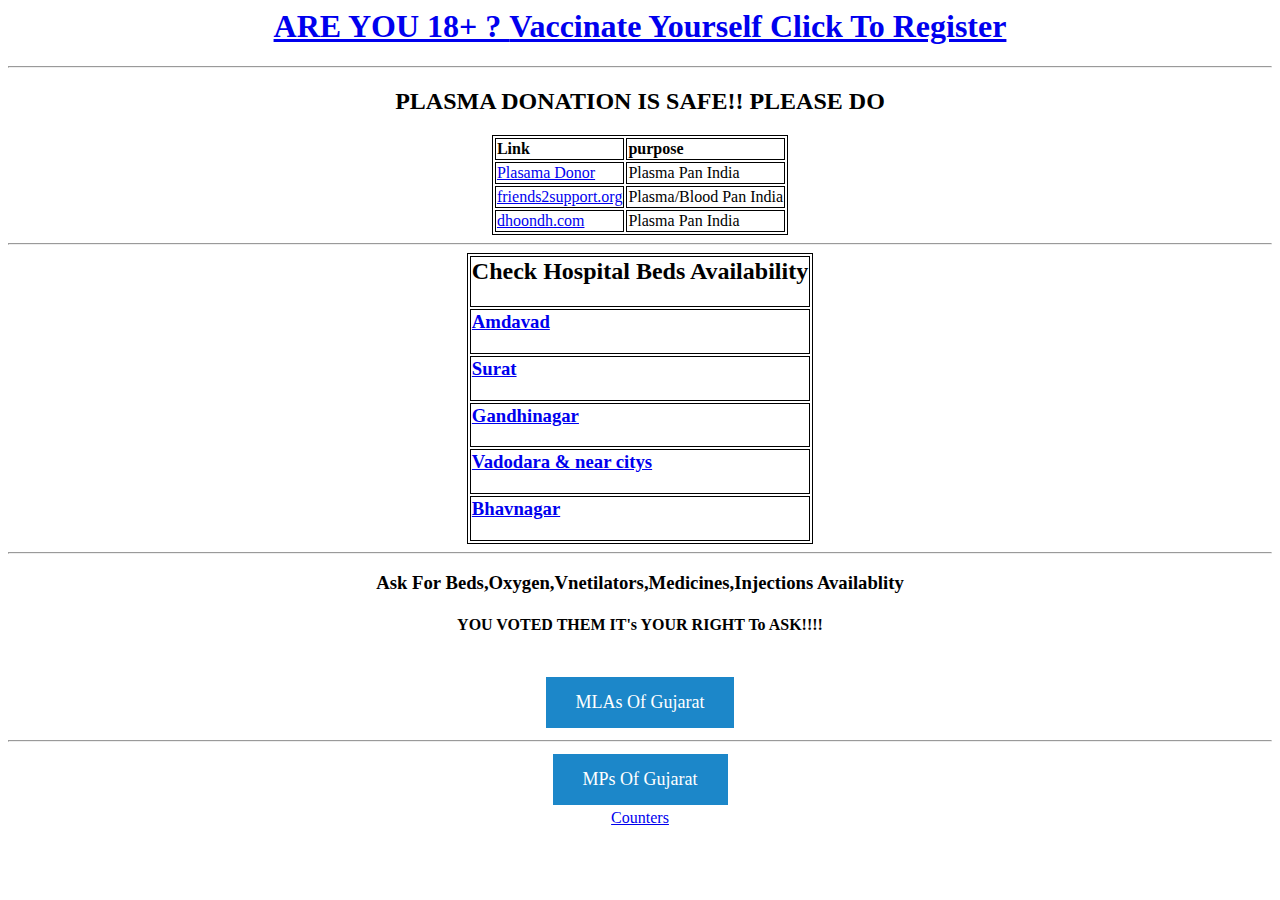
<file: index.htm>
<html>
   <head>
     <title>Covid Resource</title>
      <style>
         .button {
         background-color: #1c87c9;
         border: none;
         color: white;
         padding: 15px 30px;
         text-align: center;
         text-decoration: none;
         display: inline-block;
         font-size: 18px;
         margin: 4px 2px;
         cursor: pointer;
         }
         table, th, td {
         border: 1px solid black;
         }
      </style>
   </head>
   <body>
      <center>
         <h1><a href="https://selfregistration.cowin.gov.in/">ARE YOU 18+ ? <b>Vaccinate Yourself</b> Click To Register </a></h1>
         <hr>
         <h2> PLASMA DONATION IS SAFE!! PLEASE DO</h2>
         <table>
            <tr><td><b>Link</b></td><td><b>purpose</b></td></tr>
            <tr><td><a href="https://plasmadonor.in/">Plasama Donor</a></td><td>Plasma Pan India</td></tr>
            <tr><td><a href="https://www.friends2support.org/">friends2support.org</a></td><td>Plasma/Blood Pan India</td></tr>
            <tr><td><a href="https://dhoondh.com/">dhoondh.com</a></td><td>Plasma Pan India</td></tr>
      </table>
            <hr>
            <table>
         <tr><td><h2>Check Hospital Beds Availability </h2> </td></tr>
          <tr><td><h3><a href="https://covidamd.com/"><b>Amdavad</b></a></h3></td></tr> 
          <tr><td><h3><a href="http://office.suratsmartcity.com/SuratCOVID19/Home/COVID19BedAvailabilitydetails"><b>Surat</b></a></h3></td></tr>
          <tr><td><h3><a href="https://vmc.gov.in/HospitalModuleGMC/Default.aspx"><b>Gandhinagar</b></a></h3></td></tr>
          <tr><td><h3><a href="https://vmc.gov.in/Covid19VadodaraApp/CovidBedSelect.aspx"><b>Vadodara & near citys</b></a></h3></td></tr>
          <tr><td><h3><a href="https://datastudio.google.com/u/0/reporting/725a9cdb-c898-4caf-b241-00d9831be3f2/page/ee7BC"><b>Bhavnagar</b></a></h3></td></tr>
         </table><hr>
      <h3>Ask For Beds,Oxygen,Vnetilators,Medicines,Injections Availablity </h3>
      <h4>YOU VOTED THEM IT's YOUR RIGHT To ASK!!!!</h4>
      <br>
      <a href="https://Kishuni143.github.io/doughpi/mla.html" class="button">MLAs Of Gujarat</a>
     <br><hr>
     <a href="https://Kishuni143.github.io/doughpi/mp.htm" class="button">MPs Of Gujarat</a>
     <br>
          <a href='https://www.counters-free.net/'>Counters</a> <script type='text/javascript' src='https://www.freevisitorcounters.com/auth.php?id=06f8b6834b087dcd2c10759c8d5c4807a434dbe9'></script>
<script type="text/javascript" src="https://www.freevisitorcounters.com/en/home/counter/824128/t/5"></script>
      </center>
   </body>
</html>
</file>
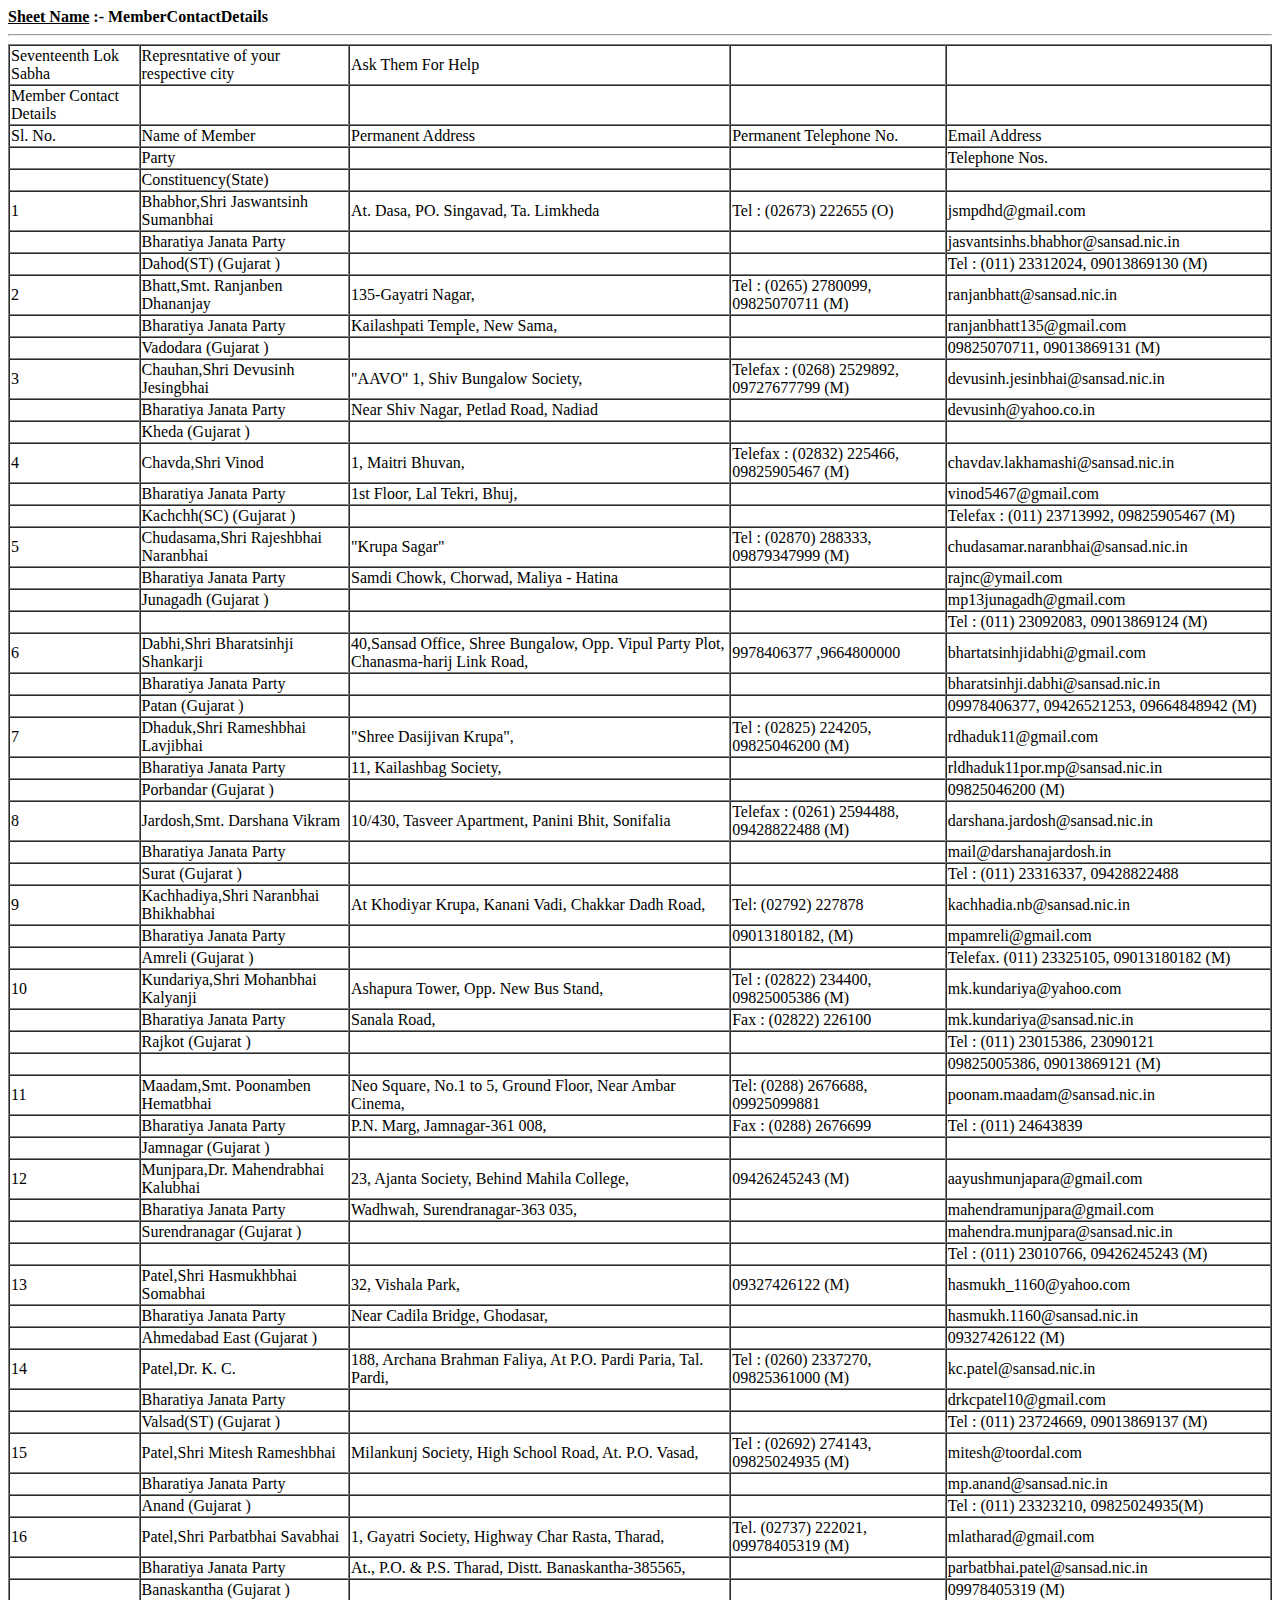
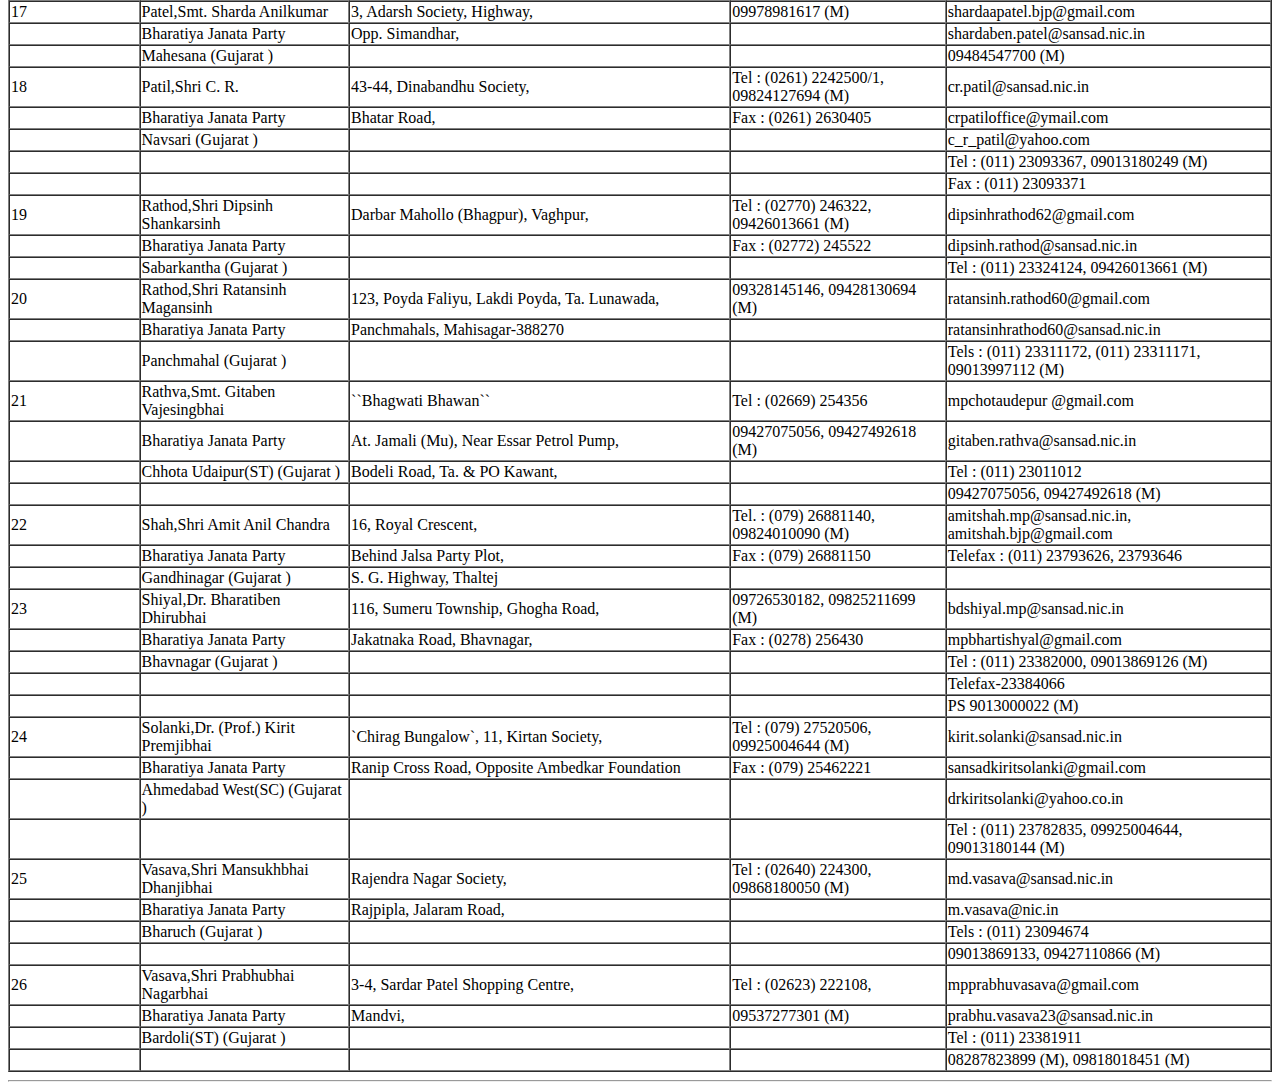
<file: index.html>
﻿<!DOCTYPE html>
<html>
	<head>
		<meta charset="UTF-8">
			<title>Excel To HTML using codebeautify.org</title>
		</head>
		<body>
			<b>
				<u>Sheet Name</u> :- MemberContactDetails
			
			</b>
			<hr>
				<table cellspacing=0 border=1>
					<tr>
						<td style=min-width:50px>Seventeenth Lok Sabha</td>
						<td style=min-width:50px>Represntative of your respective city</td>
						<td style=min-width:50px>Ask Them For Help</td>
						<td style=min-width:50px></td>
						<td style=min-width:50px></td>
					</tr>
					<tr>
						<td style=min-width:50px>Member Contact Details</td>
						<td style=min-width:50px></td>
						<td style=min-width:50px></td>
						<td style=min-width:50px></td>
						<td style=min-width:50px></td>
					</tr>
					<tr>
						<td style=min-width:50px>Sl. No.</td>
						<td style=min-width:50px>Name of Member</td>
						<td style=min-width:50px>Permanent Address</td>
						<td style=min-width:50px>Permanent Telephone No.</td>
						<td style=min-width:50px>Email Address</td>
					</tr>
					<tr>
						<td style=min-width:50px></td>
						<td style=min-width:50px>Party</td>
						<td style=min-width:50px></td>
						<td style=min-width:50px></td>
						<td style=min-width:50px>Telephone Nos.</td>
					</tr>
					<tr>
						<td style=min-width:50px></td>
						<td style=min-width:50px>Constituency(State)</td>
						<td style=min-width:50px></td>
						<td style=min-width:50px></td>
						<td style=min-width:50px></td>
					</tr>
					<tr>
						<td style=min-width:50px>1</td>
						<td style=min-width:50px>Bhabhor,Shri Jaswantsinh Sumanbhai</td>
						<td style=min-width:50px>At. Dasa, PO. Singavad, Ta. Limkheda</td>
						<td style=min-width:50px>Tel : (02673) 222655 (O)</td>
						<td style=min-width:50px>jsmpdhd@gmail.com</td>
					</tr>
					<tr>
						<td style=min-width:50px></td>
						<td style=min-width:50px>Bharatiya Janata Party</td>
						<td style=min-width:50px></td>
						<td style=min-width:50px></td>
						<td style=min-width:50px>jasvantsinhs.bhabhor@sansad.nic.in</td>
					</tr>
					<tr>
						<td style=min-width:50px></td>
						<td style=min-width:50px>Dahod(ST) (Gujarat )</td>
						<td style=min-width:50px></td>
						<td style=min-width:50px></td>
						<td style=min-width:50px>Tel : (011) 23312024, 09013869130 (M)</td>
					</tr>
					<tr>
						<td style=min-width:50px>2</td>
						<td style=min-width:50px>Bhatt,Smt. Ranjanben Dhananjay</td>
						<td style=min-width:50px>135-Gayatri Nagar,</td>
						<td style=min-width:50px>Tel : (0265) 2780099, 09825070711 (M)</td>
						<td style=min-width:50px>ranjanbhatt@sansad.nic.in</td>
					</tr>
					<tr>
						<td style=min-width:50px></td>
						<td style=min-width:50px>Bharatiya Janata Party</td>
						<td style=min-width:50px>Kailashpati Temple, New Sama,</td>
						<td style=min-width:50px></td>
						<td style=min-width:50px>ranjanbhatt135@gmail.com</td>
					</tr>
					<tr>
						<td style=min-width:50px></td>
						<td style=min-width:50px>Vadodara (Gujarat )</td>
						<td style=min-width:50px></td>
						<td style=min-width:50px></td>
						<td style=min-width:50px>09825070711, 09013869131 (M)</td>
					</tr>
					<tr>
						<td style=min-width:50px>3</td>
						<td style=min-width:50px>Chauhan,Shri Devusinh Jesingbhai</td>
						<td style=min-width:50px>"AAVO" 1, Shiv Bungalow Society,</td>
						<td style=min-width:50px>Telefax : (0268) 2529892, 09727677799 (M)</td>
						<td style=min-width:50px>devusinh.jesinbhai@sansad.nic.in</td>
					</tr>
					<tr>
						<td style=min-width:50px></td>
						<td style=min-width:50px>Bharatiya Janata Party</td>
						<td style=min-width:50px>Near Shiv Nagar, Petlad Road, Nadiad</td>
						<td style=min-width:50px></td>
						<td style=min-width:50px>devusinh@yahoo.co.in</td>
					</tr>
					<tr>
						<td style=min-width:50px></td>
						<td style=min-width:50px>Kheda (Gujarat )</td>
						<td style=min-width:50px></td>
						<td style=min-width:50px></td>
						<td style=min-width:50px></td>
					</tr>
					<tr>
						<td style=min-width:50px>4</td>
						<td style=min-width:50px>Chavda,Shri Vinod</td>
						<td style=min-width:50px>1, Maitri Bhuvan,</td>
						<td style=min-width:50px>Telefax : (02832) 225466, 09825905467 (M)</td>
						<td style=min-width:50px>chavdav.lakhamashi@sansad.nic.in</td>
					</tr>
					<tr>
						<td style=min-width:50px></td>
						<td style=min-width:50px>Bharatiya Janata Party</td>
						<td style=min-width:50px>1st Floor, Lal Tekri, Bhuj,</td>
						<td style=min-width:50px></td>
						<td style=min-width:50px>vinod5467@gmail.com</td>
					</tr>
					<tr>
						<td style=min-width:50px></td>
						<td style=min-width:50px>Kachchh(SC) (Gujarat )</td>
						<td style=min-width:50px></td>
						<td style=min-width:50px></td>
						<td style=min-width:50px>Telefax : (011) 23713992, 09825905467 (M)</td>
					</tr>
					<tr>
						<td style=min-width:50px>5</td>
						<td style=min-width:50px>Chudasama,Shri Rajeshbhai Naranbhai</td>
						<td style=min-width:50px>"Krupa Sagar"</td>
						<td style=min-width:50px>Tel : (02870) 288333, 09879347999 (M)</td>
						<td style=min-width:50px>chudasamar.naranbhai@sansad.nic.in</td>
					</tr>
					<tr>
						<td style=min-width:50px></td>
						<td style=min-width:50px>Bharatiya Janata Party</td>
						<td style=min-width:50px>Samdi Chowk, Chorwad, Maliya - Hatina</td>
						<td style=min-width:50px></td>
						<td style=min-width:50px>rajnc@ymail.com</td>
					</tr>
					<tr>
						<td style=min-width:50px></td>
						<td style=min-width:50px>Junagadh (Gujarat )</td>
						<td style=min-width:50px></td>
						<td style=min-width:50px></td>
						<td style=min-width:50px>mp13junagadh@gmail.com</td>
					</tr>
					<tr>
						<td style=min-width:50px></td>
						<td style=min-width:50px></td>
						<td style=min-width:50px></td>
						<td style=min-width:50px></td>
						<td style=min-width:50px>Tel : (011) 23092083, 09013869124 (M)</td>
					</tr>
					<tr>
						<td style=min-width:50px>6</td>
						<td style=min-width:50px>Dabhi,Shri Bharatsinhji Shankarji</td>
						<td style=min-width:50px>40,Sansad Office, Shree Bungalow, Opp. Vipul Party Plot, Chanasma-harij Link Road,</td>
						<td style=min-width:50px>9978406377 ,9664800000</td>
						<td style=min-width:50px>bhartatsinhjidabhi@gmail.com</td>
					</tr>
					<tr>
						<td style=min-width:50px></td>
						<td style=min-width:50px>Bharatiya Janata Party</td>
						<td style=min-width:50px></td>
						<td style=min-width:50px></td>
						<td style=min-width:50px>bharatsinhji.dabhi@sansad.nic.in</td>
					</tr>
					<tr>
						<td style=min-width:50px></td>
						<td style=min-width:50px>Patan (Gujarat )</td>
						<td style=min-width:50px></td>
						<td style=min-width:50px></td>
						<td style=min-width:50px>09978406377, 09426521253, 09664848942 (M)</td>
					</tr>
					<tr>
						<td style=min-width:50px>7</td>
						<td style=min-width:50px>Dhaduk,Shri Rameshbhai Lavjibhai</td>
						<td style=min-width:50px>"Shree Dasijivan Krupa",</td>
						<td style=min-width:50px>Tel : (02825) 224205, 09825046200 (M)</td>
						<td style=min-width:50px>rdhaduk11@gmail.com</td>
					</tr>
					<tr>
						<td style=min-width:50px></td>
						<td style=min-width:50px>Bharatiya Janata Party</td>
						<td style=min-width:50px>11, Kailashbag Society,</td>
						<td style=min-width:50px></td>
						<td style=min-width:50px>rldhaduk11por.mp@sansad.nic.in</td>
					</tr>
					<tr>
						<td style=min-width:50px></td>
						<td style=min-width:50px>Porbandar (Gujarat )</td>
						<td style=min-width:50px></td>
						<td style=min-width:50px></td>
						<td style=min-width:50px>09825046200 (M)</td>
					</tr>
					<tr>
						<td style=min-width:50px>8</td>
						<td style=min-width:50px>Jardosh,Smt. Darshana Vikram</td>
						<td style=min-width:50px>10/430, Tasveer Apartment, Panini Bhit, Sonifalia</td>
						<td style=min-width:50px>Telefax : (0261) 2594488, 09428822488 (M)</td>
						<td style=min-width:50px>darshana.jardosh@sansad.nic.in</td>
					</tr>
					<tr>
						<td style=min-width:50px></td>
						<td style=min-width:50px>Bharatiya Janata Party</td>
						<td style=min-width:50px></td>
						<td style=min-width:50px></td>
						<td style=min-width:50px>mail@darshanajardosh.in</td>
					</tr>
					<tr>
						<td style=min-width:50px></td>
						<td style=min-width:50px>Surat (Gujarat )</td>
						<td style=min-width:50px></td>
						<td style=min-width:50px></td>
						<td style=min-width:50px>Tel : (011) 23316337, 09428822488</td>
					</tr>
					<tr>
						<td style=min-width:50px>9</td>
						<td style=min-width:50px>Kachhadiya,Shri Naranbhai Bhikhabhai</td>
						<td style=min-width:50px>At Khodiyar Krupa, Kanani Vadi, Chakkar Dadh Road,</td>
						<td style=min-width:50px>Tel: (02792) 227878</td>
						<td style=min-width:50px>kachhadia.nb@sansad.nic.in</td>
					</tr>
					<tr>
						<td style=min-width:50px></td>
						<td style=min-width:50px>Bharatiya Janata Party</td>
						<td style=min-width:50px></td>
						<td style=min-width:50px>09013180182, (M)</td>
						<td style=min-width:50px>mpamreli@gmail.com</td>
					</tr>
					<tr>
						<td style=min-width:50px></td>
						<td style=min-width:50px>Amreli (Gujarat )</td>
						<td style=min-width:50px></td>
						<td style=min-width:50px></td>
						<td style=min-width:50px>Telefax. (011) 23325105, 09013180182 (M)</td>
					</tr>
					<tr>
						<td style=min-width:50px>10</td>
						<td style=min-width:50px>Kundariya,Shri Mohanbhai Kalyanji</td>
						<td style=min-width:50px>Ashapura Tower, Opp. New Bus Stand,</td>
						<td style=min-width:50px>Tel : (02822) 234400, 09825005386 (M)</td>
						<td style=min-width:50px>mk.kundariya@yahoo.com</td>
					</tr>
					<tr>
						<td style=min-width:50px></td>
						<td style=min-width:50px>Bharatiya Janata Party</td>
						<td style=min-width:50px>Sanala Road,</td>
						<td style=min-width:50px>Fax : (02822) 226100</td>
						<td style=min-width:50px>mk.kundariya@sansad.nic.in</td>
					</tr>
					<tr>
						<td style=min-width:50px></td>
						<td style=min-width:50px>Rajkot (Gujarat )</td>
						<td style=min-width:50px></td>
						<td style=min-width:50px></td>
						<td style=min-width:50px>Tel : (011) 23015386, 23090121</td>
					</tr>
					<tr>
						<td style=min-width:50px></td>
						<td style=min-width:50px></td>
						<td style=min-width:50px></td>
						<td style=min-width:50px></td>
						<td style=min-width:50px>09825005386, 09013869121 (M)</td>
					</tr>
					<tr>
						<td style=min-width:50px>11</td>
						<td style=min-width:50px>Maadam,Smt. Poonamben Hematbhai</td>
						<td style=min-width:50px>Neo Square, No.1 to 5, Ground Floor, Near Ambar Cinema,</td>
						<td style=min-width:50px>Tel: (0288) 2676688, 09925099881</td>
						<td style=min-width:50px>poonam.maadam@sansad.nic.in</td>
					</tr>
					<tr>
						<td style=min-width:50px></td>
						<td style=min-width:50px>Bharatiya Janata Party</td>
						<td style=min-width:50px>P.N. Marg, Jamnagar-361 008,</td>
						<td style=min-width:50px>Fax : (0288) 2676699</td>
						<td style=min-width:50px>Tel : (011) 24643839</td>
					</tr>
					<tr>
						<td style=min-width:50px></td>
						<td style=min-width:50px>Jamnagar (Gujarat )</td>
						<td style=min-width:50px></td>
						<td style=min-width:50px></td>
						<td style=min-width:50px></td>
					</tr>
					<tr>
						<td style=min-width:50px>12</td>
						<td style=min-width:50px>Munjpara,Dr. Mahendrabhai Kalubhai</td>
						<td style=min-width:50px>23, Ajanta Society, Behind Mahila College,</td>
						<td style=min-width:50px>09426245243 (M)</td>
						<td style=min-width:50px>aayushmunjapara@gmail.com</td>
					</tr>
					<tr>
						<td style=min-width:50px></td>
						<td style=min-width:50px>Bharatiya Janata Party</td>
						<td style=min-width:50px>Wadhwah, Surendranagar-363 035,</td>
						<td style=min-width:50px></td>
						<td style=min-width:50px>mahendramunjpara@gmail.com</td>
					</tr>
					<tr>
						<td style=min-width:50px></td>
						<td style=min-width:50px>Surendranagar (Gujarat )</td>
						<td style=min-width:50px></td>
						<td style=min-width:50px></td>
						<td style=min-width:50px>mahendra.munjpara@sansad.nic.in</td>
					</tr>
					<tr>
						<td style=min-width:50px></td>
						<td style=min-width:50px></td>
						<td style=min-width:50px></td>
						<td style=min-width:50px></td>
						<td style=min-width:50px>Tel : (011) 23010766, 09426245243 (M)</td>
					</tr>
					<tr>
						<td style=min-width:50px>13</td>
						<td style=min-width:50px>Patel,Shri Hasmukhbhai Somabhai</td>
						<td style=min-width:50px>32, Vishala Park,</td>
						<td style=min-width:50px>09327426122 (M)</td>
						<td style=min-width:50px>hasmukh_1160@yahoo.com</td>
					</tr>
					<tr>
						<td style=min-width:50px></td>
						<td style=min-width:50px>Bharatiya Janata Party</td>
						<td style=min-width:50px>Near Cadila Bridge, Ghodasar,</td>
						<td style=min-width:50px></td>
						<td style=min-width:50px>hasmukh.1160@sansad.nic.in</td>
					</tr>
					<tr>
						<td style=min-width:50px></td>
						<td style=min-width:50px>Ahmedabad East (Gujarat )</td>
						<td style=min-width:50px></td>
						<td style=min-width:50px></td>
						<td style=min-width:50px>09327426122 (M)</td>
					</tr>
					<tr>
						<td style=min-width:50px>14</td>
						<td style=min-width:50px>Patel,Dr. K. C.</td>
						<td style=min-width:50px>188, Archana Brahman Faliya, At P.O. Pardi Paria, Tal. Pardi,</td>
						<td style=min-width:50px>Tel : (0260) 2337270, 09825361000 (M)</td>
						<td style=min-width:50px>kc.patel@sansad.nic.in</td>
					</tr>
					<tr>
						<td style=min-width:50px></td>
						<td style=min-width:50px>Bharatiya Janata Party</td>
						<td style=min-width:50px></td>
						<td style=min-width:50px></td>
						<td style=min-width:50px>drkcpatel10@gmail.com</td>
					</tr>
					<tr>
						<td style=min-width:50px></td>
						<td style=min-width:50px>Valsad(ST) (Gujarat )</td>
						<td style=min-width:50px></td>
						<td style=min-width:50px></td>
						<td style=min-width:50px>Tel : (011) 23724669, 09013869137 (M)</td>
					</tr>
					<tr>
						<td style=min-width:50px>15</td>
						<td style=min-width:50px>Patel,Shri Mitesh Rameshbhai</td>
						<td style=min-width:50px>Milankunj Society, High School Road, At. P.O. Vasad,</td>
						<td style=min-width:50px>Tel : (02692) 274143, 09825024935 (M)</td>
						<td style=min-width:50px>mitesh@toordal.com</td>
					</tr>
					<tr>
						<td style=min-width:50px></td>
						<td style=min-width:50px>Bharatiya Janata Party</td>
						<td style=min-width:50px></td>
						<td style=min-width:50px></td>
						<td style=min-width:50px>mp.anand@sansad.nic.in</td>
					</tr>
					<tr>
						<td style=min-width:50px></td>
						<td style=min-width:50px>Anand (Gujarat )</td>
						<td style=min-width:50px></td>
						<td style=min-width:50px></td>
						<td style=min-width:50px>Tel : (011) 23323210, 09825024935(M)</td>
					</tr>
					<tr>
						<td style=min-width:50px>16</td>
						<td style=min-width:50px>Patel,Shri Parbatbhai Savabhai</td>
						<td style=min-width:50px>1, Gayatri Society, Highway Char Rasta, Tharad,</td>
						<td style=min-width:50px>Tel. (02737) 222021, 09978405319 (M)</td>
						<td style=min-width:50px>mlatharad@gmail.com</td>
					</tr>
					<tr>
						<td style=min-width:50px></td>
						<td style=min-width:50px>Bharatiya Janata Party</td>
						<td style=min-width:50px>At., P.O. & P.S. Tharad, Distt. Banaskantha-385565,</td>
						<td style=min-width:50px></td>
						<td style=min-width:50px>parbatbhai.patel@sansad.nic.in</td>
					</tr>
					<tr>
						<td style=min-width:50px></td>
						<td style=min-width:50px>Banaskantha (Gujarat )</td>
						<td style=min-width:50px></td>
						<td style=min-width:50px></td>
						<td style=min-width:50px>09978405319 (M)</td>
					</tr>
					<tr>
						<td style=min-width:50px>17</td>
						<td style=min-width:50px>Patel,Smt. Sharda Anilkumar</td>
						<td style=min-width:50px>3, Adarsh Society, Highway,</td>
						<td style=min-width:50px>09978981617 (M)</td>
						<td style=min-width:50px>shardaapatel.bjp@gmail.com</td>
					</tr>
					<tr>
						<td style=min-width:50px></td>
						<td style=min-width:50px>Bharatiya Janata Party</td>
						<td style=min-width:50px>Opp. Simandhar,</td>
						<td style=min-width:50px></td>
						<td style=min-width:50px>shardaben.patel@sansad.nic.in</td>
					</tr>
					<tr>
						<td style=min-width:50px></td>
						<td style=min-width:50px>Mahesana (Gujarat )</td>
						<td style=min-width:50px></td>
						<td style=min-width:50px></td>
						<td style=min-width:50px>09484547700 (M)</td>
					</tr>
					<tr>
						<td style=min-width:50px>18</td>
						<td style=min-width:50px>Patil,Shri C. R.</td>
						<td style=min-width:50px>43-44, Dinabandhu Society,</td>
						<td style=min-width:50px>Tel : (0261) 2242500/1, 09824127694 (M)</td>
						<td style=min-width:50px>cr.patil@sansad.nic.in</td>
					</tr>
					<tr>
						<td style=min-width:50px></td>
						<td style=min-width:50px>Bharatiya Janata Party</td>
						<td style=min-width:50px>Bhatar Road,</td>
						<td style=min-width:50px>Fax : (0261) 2630405</td>
						<td style=min-width:50px>crpatiloffice@ymail.com</td>
					</tr>
					<tr>
						<td style=min-width:50px></td>
						<td style=min-width:50px>Navsari (Gujarat )</td>
						<td style=min-width:50px></td>
						<td style=min-width:50px></td>
						<td style=min-width:50px>c_r_patil@yahoo.com</td>
					</tr>
					<tr>
						<td style=min-width:50px></td>
						<td style=min-width:50px></td>
						<td style=min-width:50px></td>
						<td style=min-width:50px></td>
						<td style=min-width:50px>Tel : (011) 23093367, 09013180249 (M)</td>
					</tr>
					<tr>
						<td style=min-width:50px></td>
						<td style=min-width:50px></td>
						<td style=min-width:50px></td>
						<td style=min-width:50px></td>
						<td style=min-width:50px>Fax : (011) 23093371</td>
					</tr>
					<tr>
						<td style=min-width:50px>19</td>
						<td style=min-width:50px>Rathod,Shri Dipsinh Shankarsinh</td>
						<td style=min-width:50px>Darbar Mahollo (Bhagpur), Vaghpur,</td>
						<td style=min-width:50px>Tel : (02770) 246322, 09426013661 (M)</td>
						<td style=min-width:50px>dipsinhrathod62@gmail.com</td>
					</tr>
					<tr>
						<td style=min-width:50px></td>
						<td style=min-width:50px>Bharatiya Janata Party</td>
						<td style=min-width:50px></td>
						<td style=min-width:50px>Fax : (02772) 245522</td>
						<td style=min-width:50px>dipsinh.rathod@sansad.nic.in</td>
					</tr>
					<tr>
						<td style=min-width:50px></td>
						<td style=min-width:50px>Sabarkantha (Gujarat )</td>
						<td style=min-width:50px></td>
						<td style=min-width:50px></td>
						<td style=min-width:50px>Tel : (011) 23324124, 09426013661 (M)</td>
					</tr>
					<tr>
						<td style=min-width:50px>20</td>
						<td style=min-width:50px>Rathod,Shri Ratansinh Magansinh</td>
						<td style=min-width:50px>123, Poyda Faliyu, Lakdi Poyda, Ta. Lunawada,</td>
						<td style=min-width:50px>09328145146, 09428130694 (M)</td>
						<td style=min-width:50px>ratansinh.rathod60@gmail.com</td>
					</tr>
					<tr>
						<td style=min-width:50px></td>
						<td style=min-width:50px>Bharatiya Janata Party</td>
						<td style=min-width:50px>Panchmahals, Mahisagar-388270</td>
						<td style=min-width:50px></td>
						<td style=min-width:50px>ratansinhrathod60@sansad.nic.in</td>
					</tr>
					<tr>
						<td style=min-width:50px></td>
						<td style=min-width:50px>Panchmahal (Gujarat )</td>
						<td style=min-width:50px></td>
						<td style=min-width:50px></td>
						<td style=min-width:50px>Tels : (011) 23311172, (011) 23311171, 09013997112 (M)</td>
					</tr>
					<tr>
						<td style=min-width:50px>21</td>
						<td style=min-width:50px>Rathva,Smt. Gitaben Vajesingbhai</td>
						<td style=min-width:50px>``Bhagwati Bhawan``</td>
						<td style=min-width:50px>Tel : (02669) 254356</td>
						<td style=min-width:50px>mpchotaudepur @gmail.com</td>
					</tr>
					<tr>
						<td style=min-width:50px></td>
						<td style=min-width:50px>Bharatiya Janata Party</td>
						<td style=min-width:50px>At. Jamali (Mu), Near Essar Petrol Pump,</td>
						<td style=min-width:50px>09427075056, 09427492618 (M)</td>
						<td style=min-width:50px>gitaben.rathva@sansad.nic.in</td>
					</tr>
					<tr>
						<td style=min-width:50px></td>
						<td style=min-width:50px>Chhota Udaipur(ST) (Gujarat )</td>
						<td style=min-width:50px>Bodeli Road, Ta. & PO Kawant,</td>
						<td style=min-width:50px></td>
						<td style=min-width:50px>Tel : (011) 23011012</td>
					</tr>
					<tr>
						<td style=min-width:50px></td>
						<td style=min-width:50px></td>
						<td style=min-width:50px></td>
						<td style=min-width:50px></td>
						<td style=min-width:50px>09427075056, 09427492618 (M)</td>
					</tr>
					<tr>
						<td style=min-width:50px>22</td>
						<td style=min-width:50px>Shah,Shri Amit Anil Chandra</td>
						<td style=min-width:50px>16, Royal Crescent,</td>
						<td style=min-width:50px>Tel. : (079) 26881140, 09824010090 (M)</td>
						<td style=min-width:50px>amitshah.mp@sansad.nic.in, amitshah.bjp@gmail.com</td>
					</tr>
					<tr>
						<td style=min-width:50px></td>
						<td style=min-width:50px>Bharatiya Janata Party</td>
						<td style=min-width:50px>Behind Jalsa Party Plot,</td>
						<td style=min-width:50px>Fax : (079) 26881150</td>
						<td style=min-width:50px>Telefax : (011) 23793626, 23793646</td>
					</tr>
					<tr>
						<td style=min-width:50px></td>
						<td style=min-width:50px>Gandhinagar (Gujarat )</td>
						<td style=min-width:50px>S. G. Highway, Thaltej</td>
						<td style=min-width:50px></td>
						<td style=min-width:50px></td>
					</tr>
					<tr>
						<td style=min-width:50px>23</td>
						<td style=min-width:50px>Shiyal,Dr. Bharatiben Dhirubhai</td>
						<td style=min-width:50px>116, Sumeru Township, Ghogha Road,</td>
						<td style=min-width:50px>09726530182, 09825211699 (M)</td>
						<td style=min-width:50px>bdshiyal.mp@sansad.nic.in</td>
					</tr>
					<tr>
						<td style=min-width:50px></td>
						<td style=min-width:50px>Bharatiya Janata Party</td>
						<td style=min-width:50px>Jakatnaka Road, Bhavnagar,</td>
						<td style=min-width:50px>Fax : (0278) 256430</td>
						<td style=min-width:50px>mpbhartishyal@gmail.com</td>
					</tr>
					<tr>
						<td style=min-width:50px></td>
						<td style=min-width:50px>Bhavnagar (Gujarat )</td>
						<td style=min-width:50px></td>
						<td style=min-width:50px></td>
						<td style=min-width:50px>Tel : (011) 23382000, 09013869126 (M)</td>
					</tr>
					<tr>
						<td style=min-width:50px></td>
						<td style=min-width:50px></td>
						<td style=min-width:50px></td>
						<td style=min-width:50px></td>
						<td style=min-width:50px>Telefax-23384066</td>
					</tr>
					<tr>
						<td style=min-width:50px></td>
						<td style=min-width:50px></td>
						<td style=min-width:50px></td>
						<td style=min-width:50px></td>
						<td style=min-width:50px>PS 9013000022 (M)</td>
					</tr>
					<tr>
						<td style=min-width:50px>24</td>
						<td style=min-width:50px>Solanki,Dr. (Prof.) Kirit Premjibhai</td>
						<td style=min-width:50px>`Chirag Bungalow`, 11, Kirtan Society,</td>
						<td style=min-width:50px>Tel : (079) 27520506, 09925004644 (M)</td>
						<td style=min-width:50px>kirit.solanki@sansad.nic.in</td>
					</tr>
					<tr>
						<td style=min-width:50px></td>
						<td style=min-width:50px>Bharatiya Janata Party</td>
						<td style=min-width:50px>Ranip Cross Road, Opposite Ambedkar Foundation</td>
						<td style=min-width:50px>Fax : (079) 25462221</td>
						<td style=min-width:50px>sansadkiritsolanki@gmail.com</td>
					</tr>
					<tr>
						<td style=min-width:50px></td>
						<td style=min-width:50px>Ahmedabad West(SC) (Gujarat )</td>
						<td style=min-width:50px></td>
						<td style=min-width:50px></td>
						<td style=min-width:50px>drkiritsolanki@yahoo.co.in</td>
					</tr>
					<tr>
						<td style=min-width:50px></td>
						<td style=min-width:50px></td>
						<td style=min-width:50px></td>
						<td style=min-width:50px></td>
						<td style=min-width:50px>Tel : (011) 23782835, 09925004644, 09013180144 (M)</td>
					</tr>
					<tr>
						<td style=min-width:50px>25</td>
						<td style=min-width:50px>Vasava,Shri Mansukhbhai Dhanjibhai</td>
						<td style=min-width:50px>Rajendra Nagar Society,</td>
						<td style=min-width:50px>Tel : (02640) 224300, 09868180050 (M)</td>
						<td style=min-width:50px>md.vasava@sansad.nic.in</td>
					</tr>
					<tr>
						<td style=min-width:50px></td>
						<td style=min-width:50px>Bharatiya Janata Party</td>
						<td style=min-width:50px>Rajpipla, Jalaram Road,</td>
						<td style=min-width:50px></td>
						<td style=min-width:50px>m.vasava@nic.in</td>
					</tr>
					<tr>
						<td style=min-width:50px></td>
						<td style=min-width:50px>Bharuch (Gujarat )</td>
						<td style=min-width:50px></td>
						<td style=min-width:50px></td>
						<td style=min-width:50px>Tels : (011) 23094674</td>
					</tr>
					<tr>
						<td style=min-width:50px></td>
						<td style=min-width:50px></td>
						<td style=min-width:50px></td>
						<td style=min-width:50px></td>
						<td style=min-width:50px>09013869133, 09427110866 (M)</td>
					</tr>
					<tr>
						<td style=min-width:50px>26</td>
						<td style=min-width:50px>Vasava,Shri Prabhubhai Nagarbhai</td>
						<td style=min-width:50px>3-4, Sardar Patel Shopping Centre,</td>
						<td style=min-width:50px>Tel : (02623) 222108,</td>
						<td style=min-width:50px>mpprabhuvasava@gmail.com</td>
					</tr>
					<tr>
						<td style=min-width:50px></td>
						<td style=min-width:50px>Bharatiya Janata Party</td>
						<td style=min-width:50px>Mandvi,</td>
						<td style=min-width:50px>09537277301 (M)</td>
						<td style=min-width:50px>prabhu.vasava23@sansad.nic.in</td>
					</tr>
					<tr>
						<td style=min-width:50px></td>
						<td style=min-width:50px>Bardoli(ST) (Gujarat )</td>
						<td style=min-width:50px></td>
						<td style=min-width:50px></td>
						<td style=min-width:50px>Tel : (011) 23381911</td>
					</tr>
					<tr>
						<td style=min-width:50px></td>
						<td style=min-width:50px></td>
						<td style=min-width:50px></td>
						<td style=min-width:50px></td>
						<td style=min-width:50px>08287823899 (M), 09818018451 (M)</td>
					</tr>
				</table>
				<hr>
				</body>
			</html>
</file>
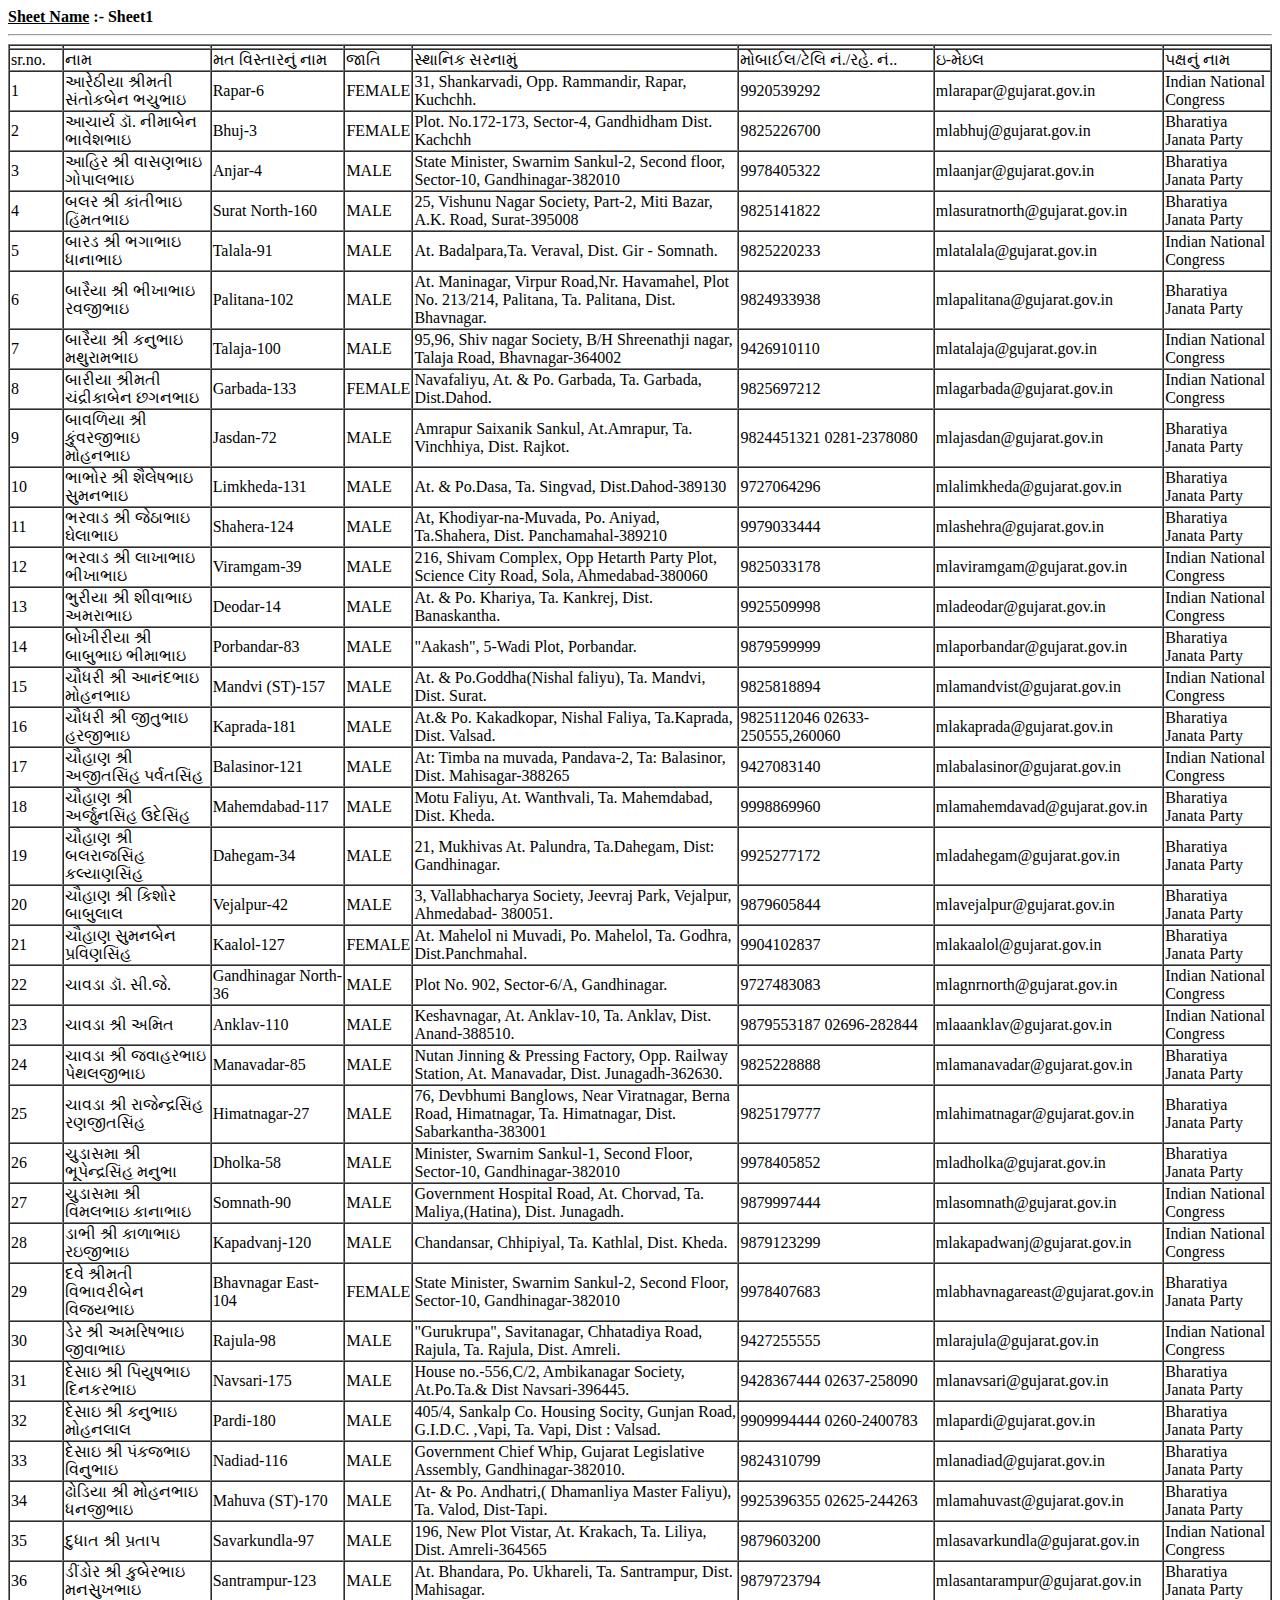
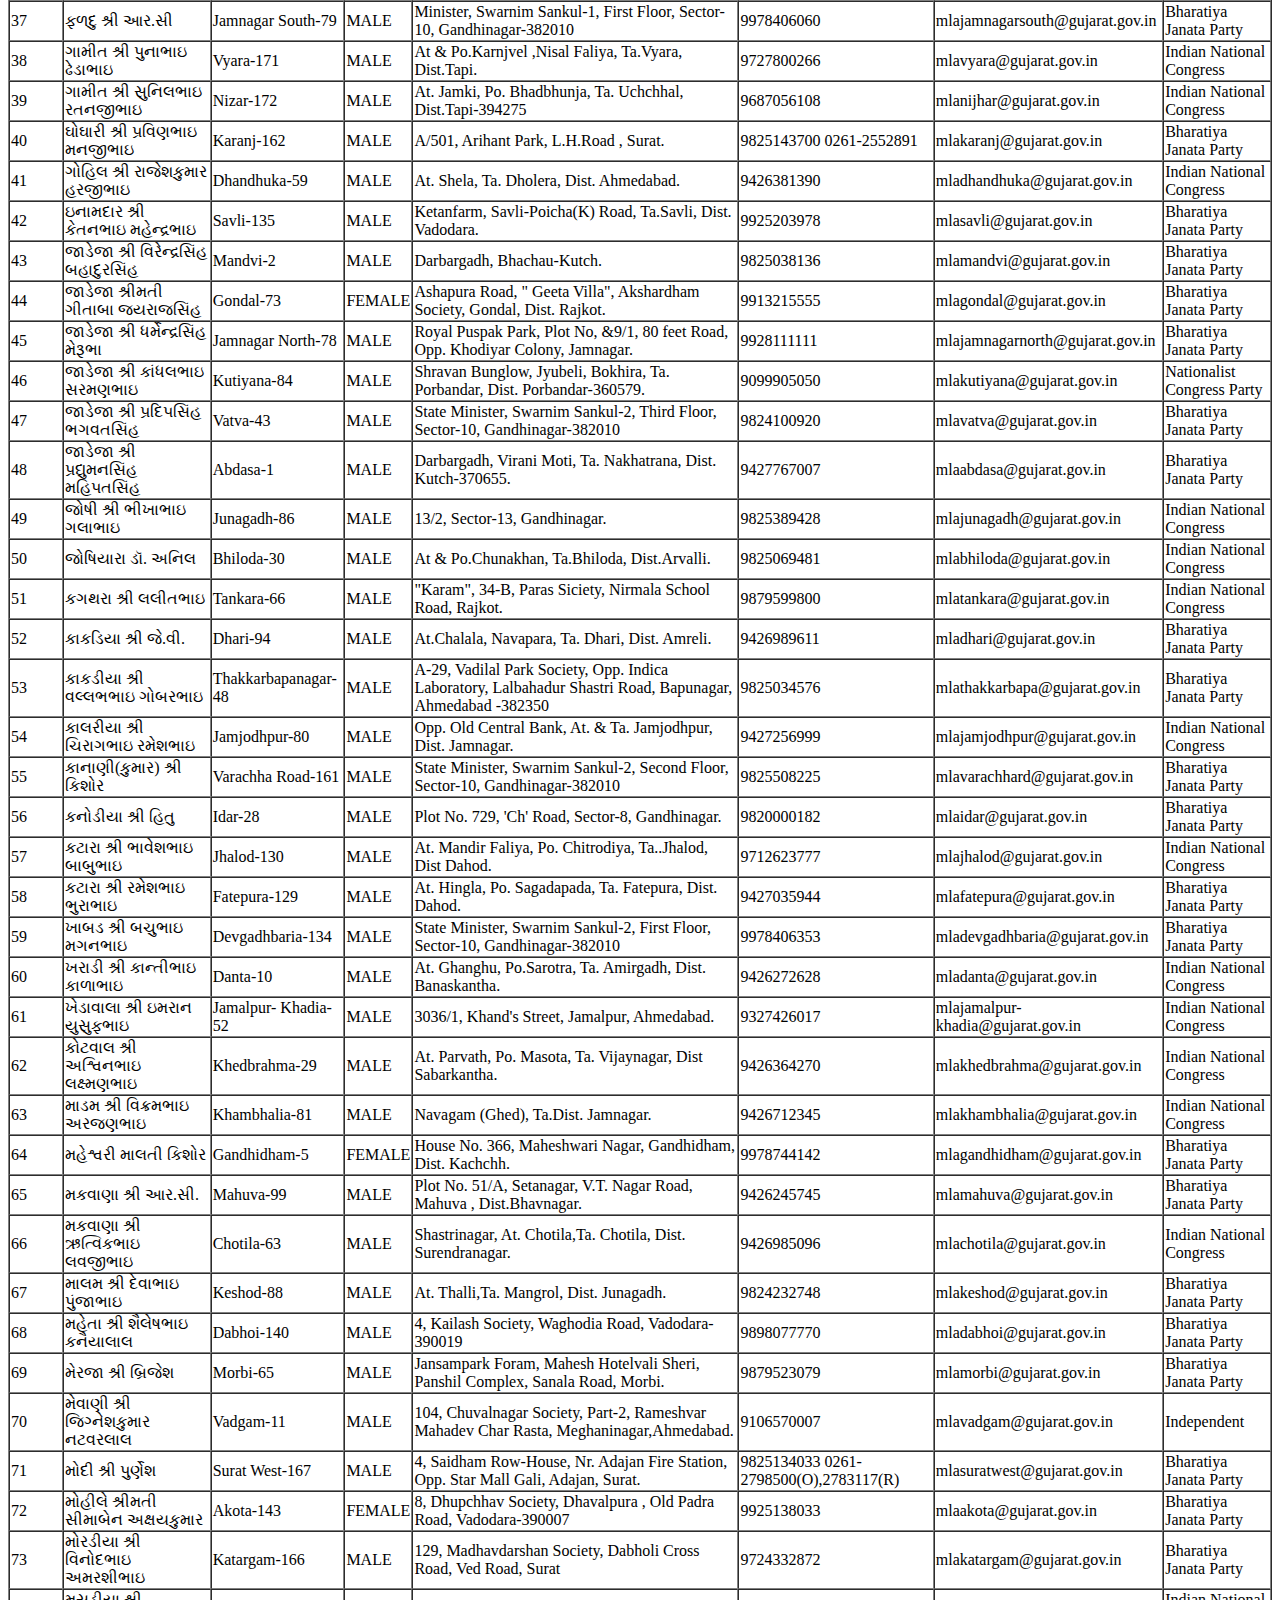
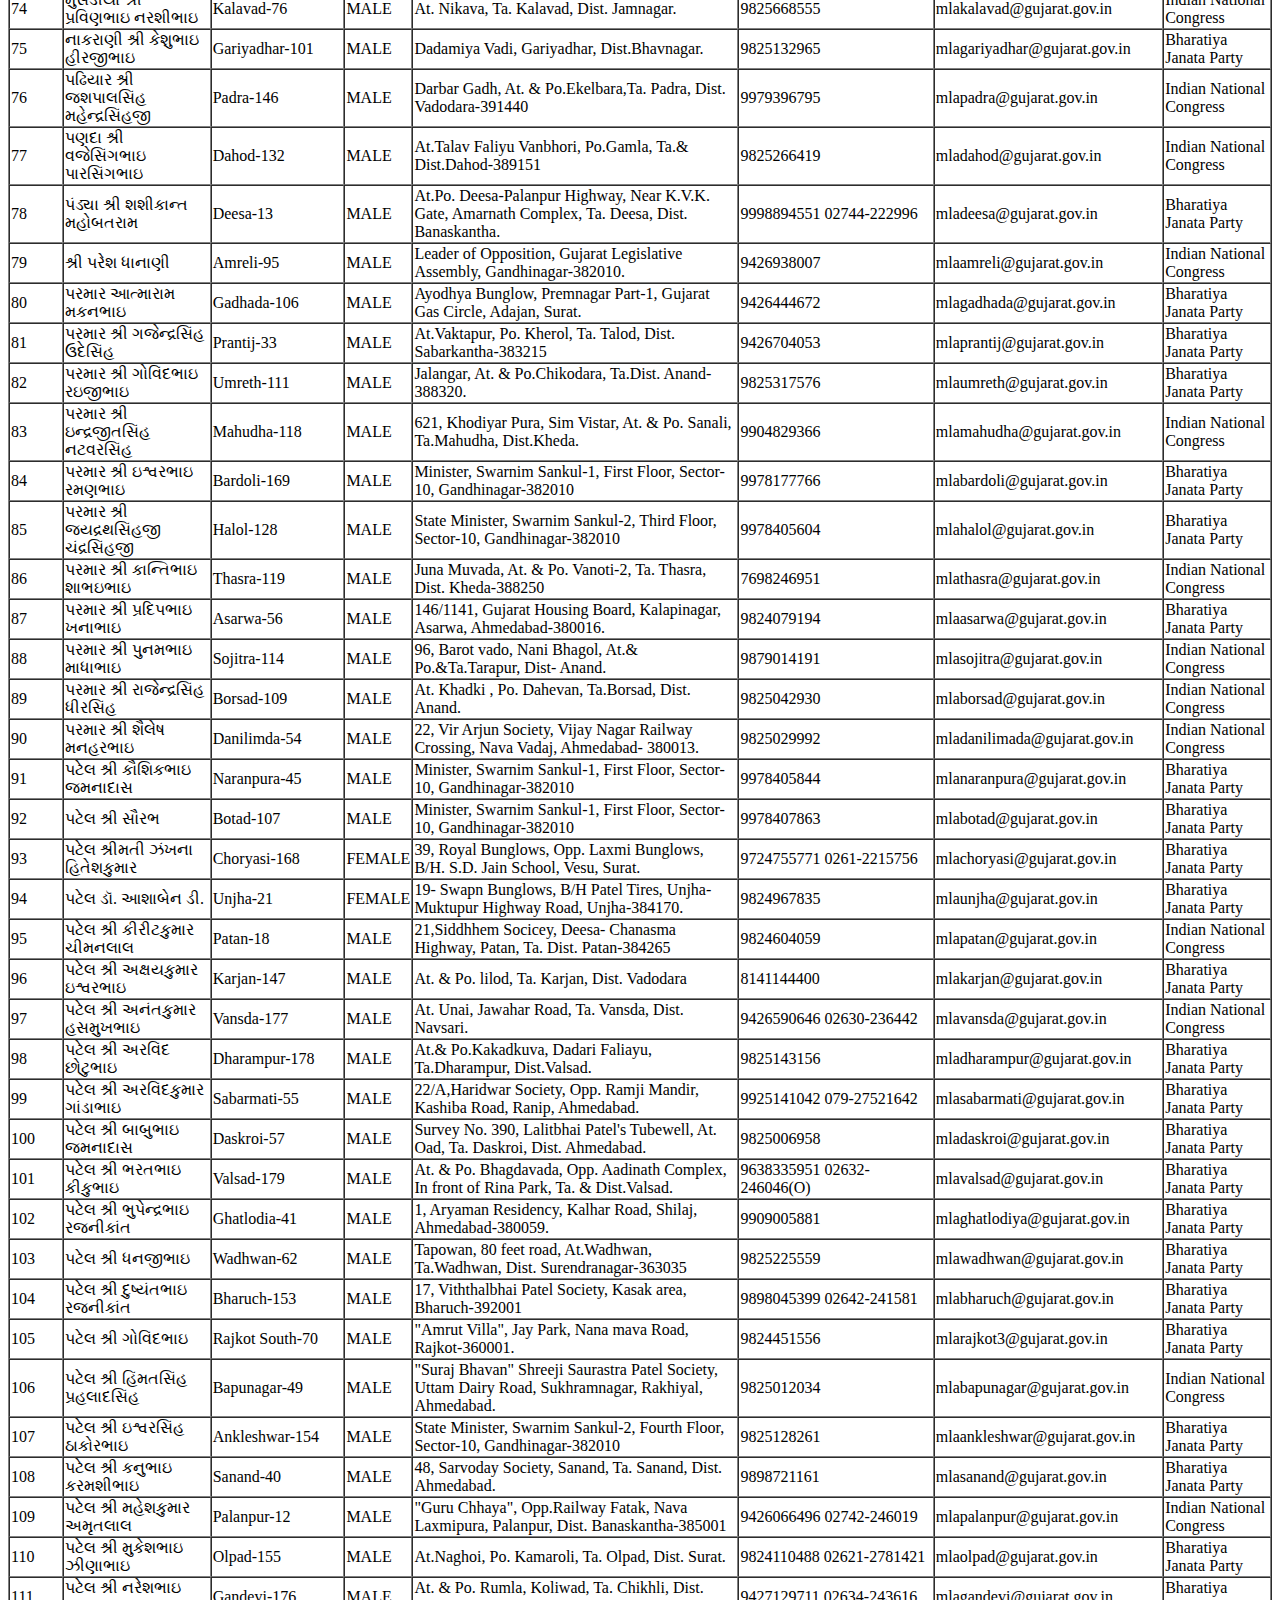
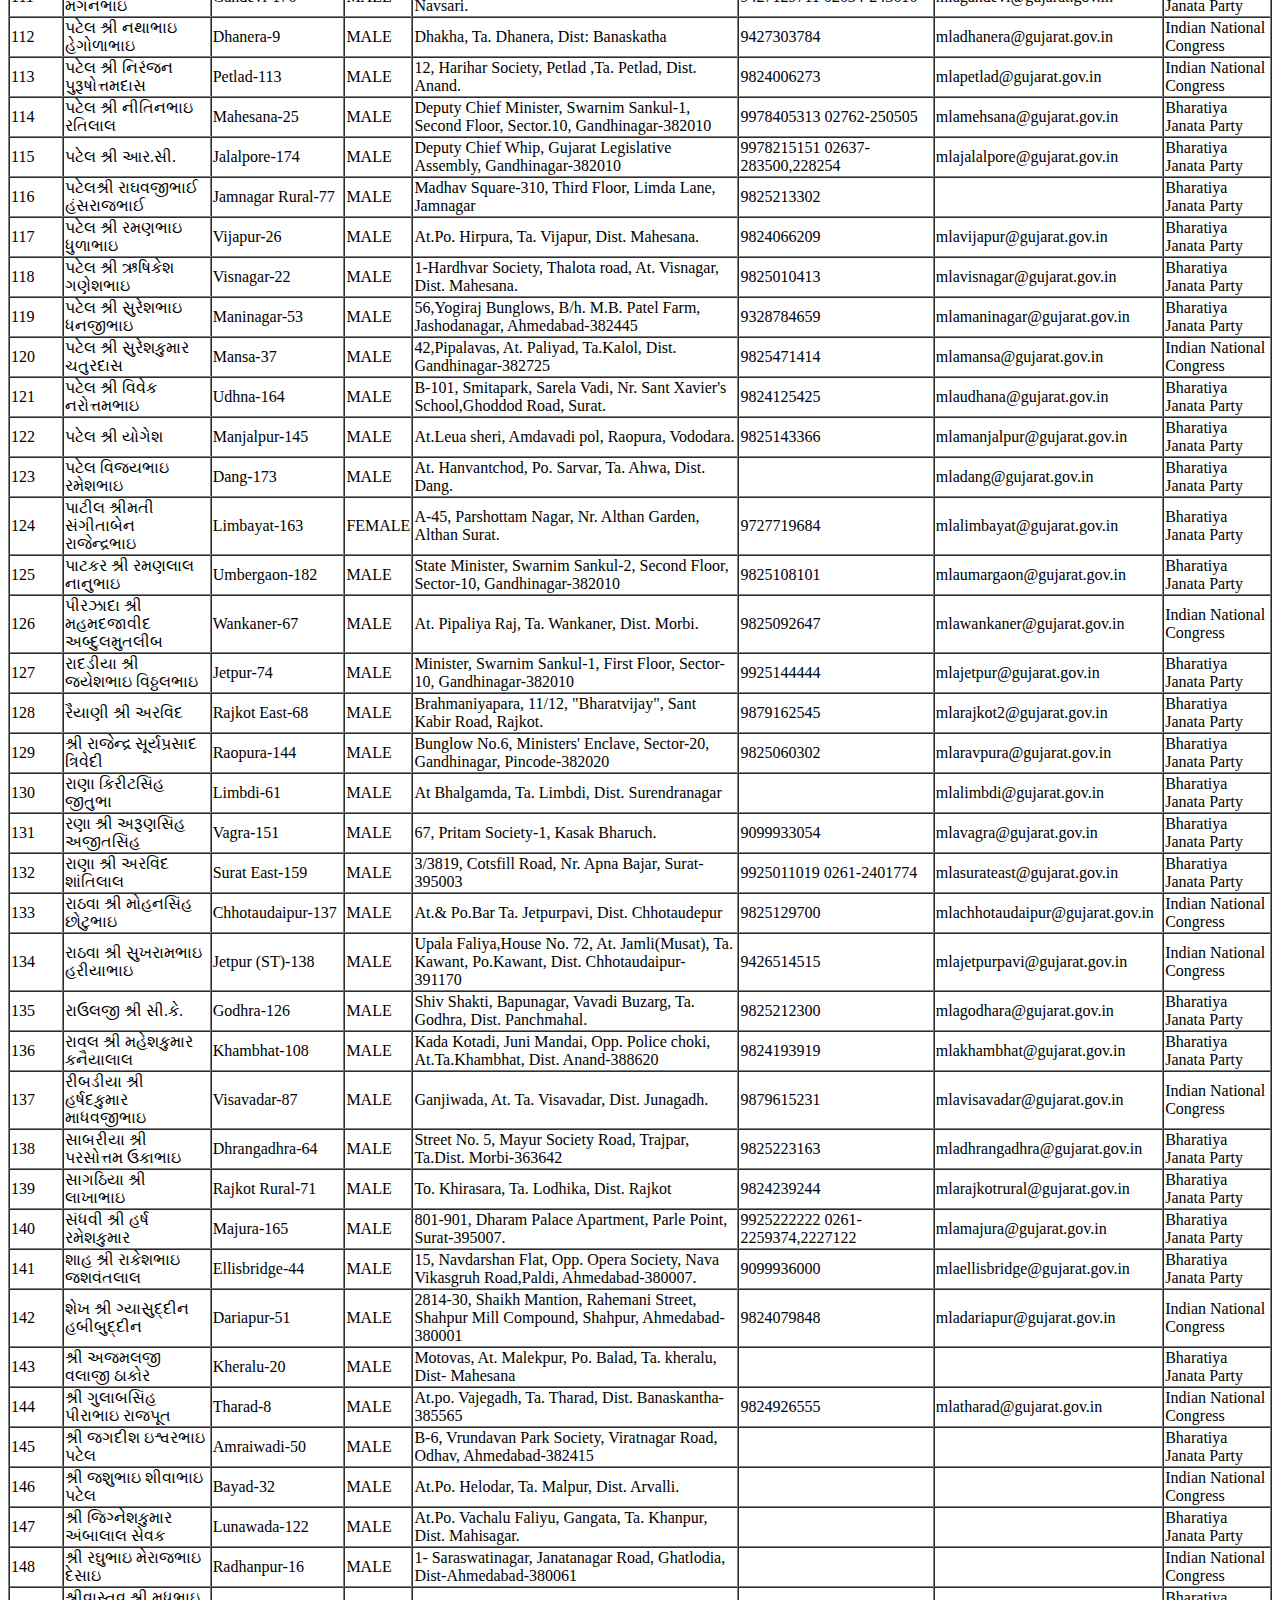
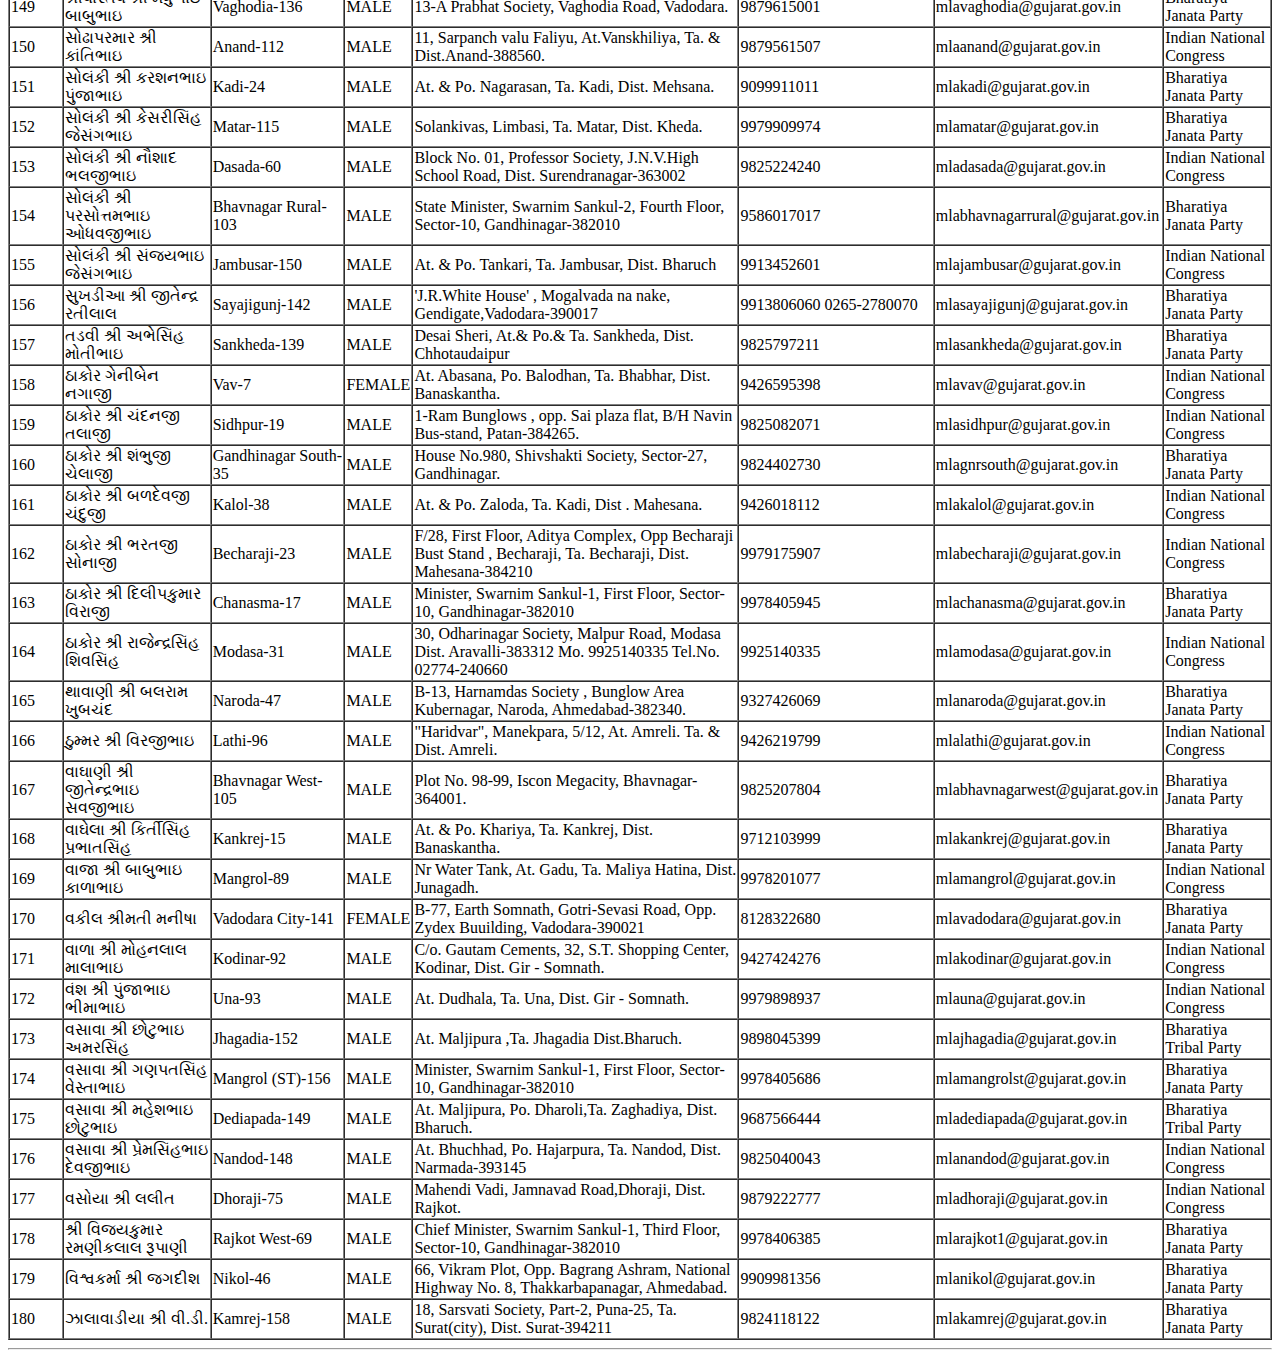
<file: mla.html>
﻿<!DOCTYPE html>
<html>
	<head>
		<meta charset="UTF-8">
			<title>Excel To HTML using codebeautify.org</title>
		</head>
		<body>
			<b>
				<u>Sheet Name</u> :- Sheet1
			
			</b>
			<hr>
				<table cellspacing=0 border=1>
					<tr>
						<td style=min-width:50px></td>
						<td style=min-width:50px></td>
						<td style=min-width:50px></td>
						<td style=min-width:50px></td>
						<td style=min-width:50px></td>
						<td style=min-width:50px></td>
						<td style=min-width:50px></td>
						<td style=min-width:50px></td>
					</tr>
					<tr>
						<td style=min-width:50px>sr.no.</td>
						<td style=min-width:50px>નામ</td>
						<td style=min-width:50px>મત વિસ્તારનું નામ</td>
						<td style=min-width:50px>જાતિ</td>
						<td style=min-width:50px>સ્થાનિક સરનામું</td>
						<td style=min-width:50px>મોબાઈલ/ટેલિ નં./રહે. નં..</td>
						<td style=min-width:50px>ઇ-મેઇલ</td>
						<td style=min-width:50px>પક્ષનું નામ</td>
					</tr>
					<tr>
						<td style=min-width:50px>1</td>
						<td style=min-width:50px>આરેઠીયા શ્રીમતી સંતોકબેન ભચુભાઇ</td>
						<td style=min-width:50px>Rapar-6</td>
						<td style=min-width:50px>FEMALE</td>
						<td style=min-width:50px>31, Shankarvadi, Opp. Rammandir, Rapar, Kuchchh.</td>
						<td style=min-width:50px>9920539292</td>
						<td style=min-width:50px>mlarapar@gujarat.gov.in</td>
						<td style=min-width:50px>Indian National Congress</td>
					</tr>
					<tr>
						<td style=min-width:50px>2</td>
						<td style=min-width:50px>આચાર્ય ડૉ. નીમાબેન ભાવેશભાઇ</td>
						<td style=min-width:50px>Bhuj-3</td>
						<td style=min-width:50px>FEMALE</td>
						<td style=min-width:50px>Plot. No.172-173, Sector-4, Gandhidham Dist. Kachchh</td>
						<td style=min-width:50px>9825226700</td>
						<td style=min-width:50px>mlabhuj@gujarat.gov.in</td>
						<td style=min-width:50px>Bharatiya Janata Party</td>
					</tr>
					<tr>
						<td style=min-width:50px>3</td>
						<td style=min-width:50px>આહિર શ્રી વાસણભાઇ ગોપાલભાઇ</td>
						<td style=min-width:50px>Anjar-4</td>
						<td style=min-width:50px>MALE</td>
						<td style=min-width:50px>State Minister, Swarnim Sankul-2, Second floor, Sector-10, Gandhinagar-382010</td>
						<td style=min-width:50px>9978405322</td>
						<td style=min-width:50px>mlaanjar@gujarat.gov.in</td>
						<td style=min-width:50px>Bharatiya Janata Party</td>
					</tr>
					<tr>
						<td style=min-width:50px>4</td>
						<td style=min-width:50px>બલર શ્રી કાંતીભાઇ હિંમતભાઇ</td>
						<td style=min-width:50px>Surat North-160</td>
						<td style=min-width:50px>MALE</td>
						<td style=min-width:50px>25, Vishunu Nagar Society, Part-2, Miti Bazar, A.K. Road, Surat-395008</td>
						<td style=min-width:50px>9825141822</td>
						<td style=min-width:50px>mlasuratnorth@gujarat.gov.in</td>
						<td style=min-width:50px>Bharatiya Janata Party</td>
					</tr>
					<tr>
						<td style=min-width:50px>5</td>
						<td style=min-width:50px>બારડ શ્રી ભગાભાઇ ધાનાભાઇ</td>
						<td style=min-width:50px>Talala-91</td>
						<td style=min-width:50px>MALE</td>
						<td style=min-width:50px>At. Badalpara,Ta. Veraval, Dist. Gir - Somnath.</td>
						<td style=min-width:50px>9825220233</td>
						<td style=min-width:50px>mlatalala@gujarat.gov.in</td>
						<td style=min-width:50px>Indian National Congress</td>
					</tr>
					<tr>
						<td style=min-width:50px>6</td>
						<td style=min-width:50px>બારૈયા શ્રી ભીખાભાઇ રવજીભાઇ</td>
						<td style=min-width:50px>Palitana-102</td>
						<td style=min-width:50px>MALE</td>
						<td style=min-width:50px>At. Maninagar, Virpur Road,Nr. Havamahel, Plot No. 213/214, Palitana, Ta. Palitana,
Dist. Bhavnagar.</td>
						<td style=min-width:50px>9824933938</td>
						<td style=min-width:50px>mlapalitana@gujarat.gov.in</td>
						<td style=min-width:50px>Bharatiya Janata Party</td>
					</tr>
					<tr>
						<td style=min-width:50px>7</td>
						<td style=min-width:50px>બારૈયા શ્રી કનુભાઇ મથુરામભાઇ</td>
						<td style=min-width:50px>Talaja-100</td>
						<td style=min-width:50px>MALE</td>
						<td style=min-width:50px>95,96, Shiv nagar Society, B/H Shreenathji nagar, Talaja Road, Bhavnagar-364002</td>
						<td style=min-width:50px>9426910110</td>
						<td style=min-width:50px>mlatalaja@gujarat.gov.in</td>
						<td style=min-width:50px>Indian National Congress</td>
					</tr>
					<tr>
						<td style=min-width:50px>8</td>
						<td style=min-width:50px>બારીયા શ્રીમતી ચંદ્રીકાબેન છગનભાઇ</td>
						<td style=min-width:50px>Garbada-133</td>
						<td style=min-width:50px>FEMALE</td>
						<td style=min-width:50px>Navafaliyu, At. & Po. Garbada, Ta. Garbada, Dist.Dahod.</td>
						<td style=min-width:50px>9825697212</td>
						<td style=min-width:50px>mlagarbada@gujarat.gov.in</td>
						<td style=min-width:50px>Indian National Congress</td>
					</tr>
					<tr>
						<td style=min-width:50px>9</td>
						<td style=min-width:50px>બાવળિયા શ્રી કુંવરજીભાઇ મોહનભાઇ</td>
						<td style=min-width:50px>Jasdan-72</td>
						<td style=min-width:50px>MALE</td>
						<td style=min-width:50px>Amrapur Saixanik Sankul, At.Amrapur,
Ta. Vinchhiya, Dist. Rajkot.</td>
						<td style=min-width:50px>9824451321 0281-2378080</td>
						<td style=min-width:50px>mlajasdan@gujarat.gov.in</td>
						<td style=min-width:50px>Bharatiya Janata Party</td>
					</tr>
					<tr>
						<td style=min-width:50px>10</td>
						<td style=min-width:50px>ભાભોર શ્રી શૈલેષભાઇ સુમનભાઇ</td>
						<td style=min-width:50px>Limkheda-131</td>
						<td style=min-width:50px>MALE</td>
						<td style=min-width:50px>At. & Po.Dasa, Ta. Singvad, Dist.Dahod-389130</td>
						<td style=min-width:50px>9727064296</td>
						<td style=min-width:50px>mlalimkheda@gujarat.gov.in</td>
						<td style=min-width:50px>Bharatiya Janata Party</td>
					</tr>
					<tr>
						<td style=min-width:50px>11</td>
						<td style=min-width:50px>ભરવાડ શ્રી જેઠાભાઇ ઘેલાભાઇ</td>
						<td style=min-width:50px>Shahera-124</td>
						<td style=min-width:50px>MALE</td>
						<td style=min-width:50px>At, Khodiyar-na-Muvada, Po. Aniyad, Ta.Shahera, Dist. Panchamahal-389210</td>
						<td style=min-width:50px>9979033444</td>
						<td style=min-width:50px>mlashehra@gujarat.gov.in</td>
						<td style=min-width:50px>Bharatiya Janata Party</td>
					</tr>
					<tr>
						<td style=min-width:50px>12</td>
						<td style=min-width:50px>ભરવાડ શ્રી લાખાભાઇ ભીખાભાઇ</td>
						<td style=min-width:50px>Viramgam-39</td>
						<td style=min-width:50px>MALE</td>
						<td style=min-width:50px>216, Shivam Complex, Opp Hetarth Party Plot, Science City Road, Sola,
Ahmedabad-380060</td>
						<td style=min-width:50px>9825033178</td>
						<td style=min-width:50px>mlaviramgam@gujarat.gov.in</td>
						<td style=min-width:50px>Indian National Congress</td>
					</tr>
					<tr>
						<td style=min-width:50px>13</td>
						<td style=min-width:50px>ભુરીયા શ્રી શીવાભાઇ અમરાભાઇ</td>
						<td style=min-width:50px>Deodar-14</td>
						<td style=min-width:50px>MALE</td>
						<td style=min-width:50px>At. & Po. Khariya, Ta. Kankrej,
Dist. Banaskantha.</td>
						<td style=min-width:50px>9925509998</td>
						<td style=min-width:50px>mladeodar@gujarat.gov.in</td>
						<td style=min-width:50px>Indian National Congress</td>
					</tr>
					<tr>
						<td style=min-width:50px>14</td>
						<td style=min-width:50px>બોખીરીયા શ્રી બાબુભાઇ ભીમાભાઇ</td>
						<td style=min-width:50px>Porbandar-83</td>
						<td style=min-width:50px>MALE</td>
						<td style=min-width:50px>"Aakash", 5-Wadi Plot, Porbandar.</td>
						<td style=min-width:50px>9879599999</td>
						<td style=min-width:50px>mlaporbandar@gujarat.gov.in</td>
						<td style=min-width:50px>Bharatiya Janata Party</td>
					</tr>
					<tr>
						<td style=min-width:50px>15</td>
						<td style=min-width:50px>ચૌધરી શ્રી આનંદભાઇ મોહનભાઇ</td>
						<td style=min-width:50px>Mandvi (ST)-157</td>
						<td style=min-width:50px>MALE</td>
						<td style=min-width:50px>At. & Po.Goddha(Nishal faliyu), Ta. Mandvi, Dist. Surat.</td>
						<td style=min-width:50px>9825818894</td>
						<td style=min-width:50px>mlamandvist@gujarat.gov.in</td>
						<td style=min-width:50px>Indian National Congress</td>
					</tr>
					<tr>
						<td style=min-width:50px>16</td>
						<td style=min-width:50px>ચૌધરી શ્રી જીતુભાઇ હરજીભાઇ</td>
						<td style=min-width:50px>Kaprada-181</td>
						<td style=min-width:50px>MALE</td>
						<td style=min-width:50px>At.& Po. Kakadkopar, Nishal Faliya, Ta.Kaprada, Dist. Valsad.</td>
						<td style=min-width:50px>9825112046 02633-250555,260060</td>
						<td style=min-width:50px>mlakaprada@gujarat.gov.in</td>
						<td style=min-width:50px>Bharatiya Janata Party</td>
					</tr>
					<tr>
						<td style=min-width:50px>17</td>
						<td style=min-width:50px>ચૌહાણ શ્રી અજીતસિંહ પર્વતસિંહ</td>
						<td style=min-width:50px>Balasinor-121</td>
						<td style=min-width:50px>MALE</td>
						<td style=min-width:50px>At: Timba na muvada, Pandava-2,
Ta: Balasinor, Dist. Mahisagar-388265</td>
						<td style=min-width:50px>9427083140</td>
						<td style=min-width:50px>mlabalasinor@gujarat.gov.in</td>
						<td style=min-width:50px>Indian National Congress</td>
					</tr>
					<tr>
						<td style=min-width:50px>18</td>
						<td style=min-width:50px>ચૌહાણ શ્રી અર્જુનસિંહ ઉદેસિંહ</td>
						<td style=min-width:50px>Mahemdabad-117</td>
						<td style=min-width:50px>MALE</td>
						<td style=min-width:50px>Motu Faliyu, At. Wanthvali, Ta. Mahemdabad, Dist. Kheda.</td>
						<td style=min-width:50px>9998869960</td>
						<td style=min-width:50px>mlamahemdavad@gujarat.gov.in</td>
						<td style=min-width:50px>Bharatiya Janata Party</td>
					</tr>
					<tr>
						<td style=min-width:50px>19</td>
						<td style=min-width:50px>ચૌહાણ શ્રી બલરાજસિંહ કલ્યાણસિંહ</td>
						<td style=min-width:50px>Dahegam-34</td>
						<td style=min-width:50px>MALE</td>
						<td style=min-width:50px>21, Mukhivas At. Palundra, Ta.Dahegam,
Dist: Gandhinagar.</td>
						<td style=min-width:50px>9925277172</td>
						<td style=min-width:50px>mladahegam@gujarat.gov.in</td>
						<td style=min-width:50px>Bharatiya Janata Party</td>
					</tr>
					<tr>
						<td style=min-width:50px>20</td>
						<td style=min-width:50px>ચૌહાણ શ્રી કિશોર બાબુલાલ</td>
						<td style=min-width:50px>Vejalpur-42</td>
						<td style=min-width:50px>MALE</td>
						<td style=min-width:50px>3, Vallabhacharya Society, Jeevraj Park, Vejalpur, Ahmedabad- 380051.</td>
						<td style=min-width:50px>9879605844</td>
						<td style=min-width:50px>mlavejalpur@gujarat.gov.in</td>
						<td style=min-width:50px>Bharatiya Janata Party</td>
					</tr>
					<tr>
						<td style=min-width:50px>21</td>
						<td style=min-width:50px>ચૌહાણ સુમનબેન પ્રવિણસિંહ</td>
						<td style=min-width:50px>Kaalol-127</td>
						<td style=min-width:50px>FEMALE</td>
						<td style=min-width:50px>At. Mahelol ni Muvadi, Po. Mahelol, Ta. Godhra, Dist.Panchmahal.</td>
						<td style=min-width:50px>9904102837</td>
						<td style=min-width:50px>mlakaalol@gujarat.gov.in</td>
						<td style=min-width:50px>Bharatiya Janata Party</td>
					</tr>
					<tr>
						<td style=min-width:50px>22</td>
						<td style=min-width:50px>ચાવડા ડૉ. સી.જે.</td>
						<td style=min-width:50px>Gandhinagar North-36</td>
						<td style=min-width:50px>MALE</td>
						<td style=min-width:50px>Plot No. 902, Sector-6/A, Gandhinagar.</td>
						<td style=min-width:50px>9727483083</td>
						<td style=min-width:50px>mlagnrnorth@gujarat.gov.in</td>
						<td style=min-width:50px>Indian National Congress</td>
					</tr>
					<tr>
						<td style=min-width:50px>23</td>
						<td style=min-width:50px>ચાવડા શ્રી અમિત</td>
						<td style=min-width:50px>Anklav-110</td>
						<td style=min-width:50px>MALE</td>
						<td style=min-width:50px>Keshavnagar, At. Anklav-10, Ta. Anklav,
Dist. Anand-388510.</td>
						<td style=min-width:50px>9879553187 02696-282844</td>
						<td style=min-width:50px>mlaaanklav@gujarat.gov.in</td>
						<td style=min-width:50px>Indian National Congress</td>
					</tr>
					<tr>
						<td style=min-width:50px>24</td>
						<td style=min-width:50px>ચાવડા શ્રી જવાહરભાઇ પેથલજીભાઇ</td>
						<td style=min-width:50px>Manavadar-85</td>
						<td style=min-width:50px>MALE</td>
						<td style=min-width:50px>Nutan Jinning & Pressing Factory, Opp. Railway Station, At. Manavadar,
Dist. Junagadh-362630.</td>
						<td style=min-width:50px>9825228888</td>
						<td style=min-width:50px>mlamanavadar@gujarat.gov.in</td>
						<td style=min-width:50px>Bharatiya Janata Party</td>
					</tr>
					<tr>
						<td style=min-width:50px>25</td>
						<td style=min-width:50px>ચાવડા શ્રી રાજેન્દ્રસિંહ રણજીતસિંહ</td>
						<td style=min-width:50px>Himatnagar-27</td>
						<td style=min-width:50px>MALE</td>
						<td style=min-width:50px>76, Devbhumi Banglows, Near Viratnagar, Berna Road, Himatnagar, Ta. Himatnagar,
Dist. Sabarkantha-383001</td>
						<td style=min-width:50px>9825179777</td>
						<td style=min-width:50px>mlahimatnagar@gujarat.gov.in</td>
						<td style=min-width:50px>Bharatiya Janata Party</td>
					</tr>
					<tr>
						<td style=min-width:50px>26</td>
						<td style=min-width:50px>ચુડાસમા શ્રી ભૂપેન્દ્રસિંહ મનુભા</td>
						<td style=min-width:50px>Dholka-58</td>
						<td style=min-width:50px>MALE</td>
						<td style=min-width:50px>Minister, Swarnim Sankul-1, Second Floor, Sector-10, Gandhinagar-382010</td>
						<td style=min-width:50px>9978405852</td>
						<td style=min-width:50px>mladholka@gujarat.gov.in</td>
						<td style=min-width:50px>Bharatiya Janata Party</td>
					</tr>
					<tr>
						<td style=min-width:50px>27</td>
						<td style=min-width:50px>ચુડાસમા શ્રી વિમલભાઇ કાનાભાઇ</td>
						<td style=min-width:50px>Somnath-90</td>
						<td style=min-width:50px>MALE</td>
						<td style=min-width:50px>Government Hospital Road, At. Chorvad, Ta. Maliya,(Hatina), Dist. Junagadh.</td>
						<td style=min-width:50px>9879997444</td>
						<td style=min-width:50px>mlasomnath@gujarat.gov.in</td>
						<td style=min-width:50px>Indian National Congress</td>
					</tr>
					<tr>
						<td style=min-width:50px>28</td>
						<td style=min-width:50px>ડાભી શ્રી કાળાભાઇ રઇજીભાઇ</td>
						<td style=min-width:50px>Kapadvanj-120</td>
						<td style=min-width:50px>MALE</td>
						<td style=min-width:50px>Chandansar, Chhipiyal, Ta. Kathlal, Dist. Kheda.</td>
						<td style=min-width:50px>9879123299</td>
						<td style=min-width:50px>mlakapadwanj@gujarat.gov.in</td>
						<td style=min-width:50px>Indian National Congress</td>
					</tr>
					<tr>
						<td style=min-width:50px>29</td>
						<td style=min-width:50px>દવે શ્રીમતી વિભાવરીબેન વિજયભાઇ</td>
						<td style=min-width:50px>Bhavnagar East-104</td>
						<td style=min-width:50px>FEMALE</td>
						<td style=min-width:50px>State Minister, Swarnim Sankul-2, Second Floor, Sector-10, Gandhinagar-382010</td>
						<td style=min-width:50px>9978407683</td>
						<td style=min-width:50px>mlabhavnagareast@gujarat.gov.in</td>
						<td style=min-width:50px>Bharatiya Janata Party</td>
					</tr>
					<tr>
						<td style=min-width:50px>30</td>
						<td style=min-width:50px>ડેર શ્રી અમરિષભાઇ જીવાભાઇ</td>
						<td style=min-width:50px>Rajula-98</td>
						<td style=min-width:50px>MALE</td>
						<td style=min-width:50px>"Gurukrupa", Savitanagar, Chhatadiya Road, Rajula, Ta. Rajula, Dist. Amreli.</td>
						<td style=min-width:50px>9427255555</td>
						<td style=min-width:50px>mlarajula@gujarat.gov.in</td>
						<td style=min-width:50px>Indian National Congress</td>
					</tr>
					<tr>
						<td style=min-width:50px>31</td>
						<td style=min-width:50px>દેસાઇ શ્રી પિયુષભાઇ દિનકરભાઇ</td>
						<td style=min-width:50px>Navsari-175</td>
						<td style=min-width:50px>MALE</td>
						<td style=min-width:50px>House no.-556,C/2, Ambikanagar Society, At.Po.Ta.& Dist Navsari-396445.</td>
						<td style=min-width:50px>9428367444 02637-258090</td>
						<td style=min-width:50px>mlanavsari@gujarat.gov.in</td>
						<td style=min-width:50px>Bharatiya Janata Party</td>
					</tr>
					<tr>
						<td style=min-width:50px>32</td>
						<td style=min-width:50px>દેસાઇ શ્રી કનુભાઇ મોહનલાલ</td>
						<td style=min-width:50px>Pardi-180</td>
						<td style=min-width:50px>MALE</td>
						<td style=min-width:50px>405/4, Sankalp Co. Housing Socity, Gunjan Road, G.I.D.C. ,Vapi, Ta. Vapi, Dist : Valsad.</td>
						<td style=min-width:50px>9909994444 0260-2400783</td>
						<td style=min-width:50px>mlapardi@gujarat.gov.in</td>
						<td style=min-width:50px>Bharatiya Janata Party</td>
					</tr>
					<tr>
						<td style=min-width:50px>33</td>
						<td style=min-width:50px>દેસાઇ શ્રી પંકજભાઇ વિનુભાઇ</td>
						<td style=min-width:50px>Nadiad-116</td>
						<td style=min-width:50px>MALE</td>
						<td style=min-width:50px>Government Chief Whip, Gujarat Legislative Assembly, Gandhinagar-382010.</td>
						<td style=min-width:50px>9824310799</td>
						<td style=min-width:50px>mlanadiad@gujarat.gov.in</td>
						<td style=min-width:50px>Bharatiya Janata Party</td>
					</tr>
					<tr>
						<td style=min-width:50px>34</td>
						<td style=min-width:50px>ઢોડિયા શ્રી મોહનભાઇ ધનજીભાઇ</td>
						<td style=min-width:50px>Mahuva (ST)-170</td>
						<td style=min-width:50px>MALE</td>
						<td style=min-width:50px>At- & Po. Andhatri,( Dhamanliya Master Faliyu), Ta. Valod, Dist-Tapi.</td>
						<td style=min-width:50px>9925396355 02625-244263</td>
						<td style=min-width:50px>mlamahuvast@gujarat.gov.in</td>
						<td style=min-width:50px>Bharatiya Janata Party</td>
					</tr>
					<tr>
						<td style=min-width:50px>35</td>
						<td style=min-width:50px>દુધાત શ્રી પ્રતાપ</td>
						<td style=min-width:50px>Savarkundla-97</td>
						<td style=min-width:50px>MALE</td>
						<td style=min-width:50px>196, New Plot Vistar, At. Krakach, Ta. Liliya, Dist. Amreli-364565</td>
						<td style=min-width:50px>9879603200</td>
						<td style=min-width:50px>mlasavarkundla@gujarat.gov.in</td>
						<td style=min-width:50px>Indian National Congress</td>
					</tr>
					<tr>
						<td style=min-width:50px>36</td>
						<td style=min-width:50px>ડીંડોર શ્રી કુબેરભાઇ મનસુખભાઇ</td>
						<td style=min-width:50px>Santrampur-123</td>
						<td style=min-width:50px>MALE</td>
						<td style=min-width:50px>At. Bhandara, Po. Ukhareli, Ta. Santrampur, Dist. Mahisagar.</td>
						<td style=min-width:50px>9879723794</td>
						<td style=min-width:50px>mlasantarampur@gujarat.gov.in</td>
						<td style=min-width:50px>Bharatiya Janata Party</td>
					</tr>
					<tr>
						<td style=min-width:50px>37</td>
						<td style=min-width:50px>ફળદુ શ્રી આર.સી</td>
						<td style=min-width:50px>Jamnagar South-79</td>
						<td style=min-width:50px>MALE</td>
						<td style=min-width:50px>Minister, Swarnim Sankul-1, First Floor, Sector-10, Gandhinagar-382010</td>
						<td style=min-width:50px>9978406060</td>
						<td style=min-width:50px>mlajamnagarsouth@gujarat.gov.in</td>
						<td style=min-width:50px>Bharatiya Janata Party</td>
					</tr>
					<tr>
						<td style=min-width:50px>38</td>
						<td style=min-width:50px>ગામીત શ્રી પુનાભાઇ ઢેડાભાઇ</td>
						<td style=min-width:50px>Vyara-171</td>
						<td style=min-width:50px>MALE</td>
						<td style=min-width:50px>At & Po.Karnjvel ,Nisal Faliya, Ta.Vyara, Dist.Tapi.</td>
						<td style=min-width:50px>9727800266</td>
						<td style=min-width:50px>mlavyara@gujarat.gov.in</td>
						<td style=min-width:50px>Indian National Congress</td>
					</tr>
					<tr>
						<td style=min-width:50px>39</td>
						<td style=min-width:50px>ગામીત શ્રી સુનિલભાઇ રતનજીભાઇ</td>
						<td style=min-width:50px>Nizar-172</td>
						<td style=min-width:50px>MALE</td>
						<td style=min-width:50px>At. Jamki, Po. Bhadbhunja, Ta. Uchchhal, Dist.Tapi-394275</td>
						<td style=min-width:50px>9687056108</td>
						<td style=min-width:50px>mlanijhar@gujarat.gov.in</td>
						<td style=min-width:50px>Indian National Congress</td>
					</tr>
					<tr>
						<td style=min-width:50px>40</td>
						<td style=min-width:50px>ઘોઘારી શ્રી પ્રવિણભાઇ મનજીભાઇ</td>
						<td style=min-width:50px>Karanj-162</td>
						<td style=min-width:50px>MALE</td>
						<td style=min-width:50px>A/501, Arihant Park, L.H.Road , Surat.</td>
						<td style=min-width:50px>9825143700 0261-2552891</td>
						<td style=min-width:50px>mlakaranj@gujarat.gov.in</td>
						<td style=min-width:50px>Bharatiya Janata Party</td>
					</tr>
					<tr>
						<td style=min-width:50px>41</td>
						<td style=min-width:50px>ગોહિલ શ્રી રાજેશકુમાર હરજીભાઇ</td>
						<td style=min-width:50px>Dhandhuka-59</td>
						<td style=min-width:50px>MALE</td>
						<td style=min-width:50px>At. Shela, Ta. Dholera,
Dist. Ahmedabad.</td>
						<td style=min-width:50px>9426381390</td>
						<td style=min-width:50px>mladhandhuka@gujarat.gov.in</td>
						<td style=min-width:50px>Indian National Congress</td>
					</tr>
					<tr>
						<td style=min-width:50px>42</td>
						<td style=min-width:50px>ઇનામદાર શ્રી કેતનભાઇ મહેન્દ્રભાઇ</td>
						<td style=min-width:50px>Savli-135</td>
						<td style=min-width:50px>MALE</td>
						<td style=min-width:50px>Ketanfarm, Savli-Poicha(K) Road, Ta.Savli,
Dist. Vadodara.</td>
						<td style=min-width:50px>9925203978</td>
						<td style=min-width:50px>mlasavli@gujarat.gov.in</td>
						<td style=min-width:50px>Bharatiya Janata Party</td>
					</tr>
					<tr>
						<td style=min-width:50px>43</td>
						<td style=min-width:50px>જાડેજા શ્રી વિરેન્દ્રસિંહ બહાદુરસિંહ</td>
						<td style=min-width:50px>Mandvi-2</td>
						<td style=min-width:50px>MALE</td>
						<td style=min-width:50px>Darbargadh, Bhachau-Kutch.</td>
						<td style=min-width:50px>9825038136</td>
						<td style=min-width:50px>mlamandvi@gujarat.gov.in</td>
						<td style=min-width:50px>Bharatiya Janata Party</td>
					</tr>
					<tr>
						<td style=min-width:50px>44</td>
						<td style=min-width:50px>જાડેજા શ્રીમતી ગીતાબા જયરાજસિંહ</td>
						<td style=min-width:50px>Gondal-73</td>
						<td style=min-width:50px>FEMALE</td>
						<td style=min-width:50px>Ashapura Road, " Geeta Villa", Akshardham Society, Gondal, Dist. Rajkot.</td>
						<td style=min-width:50px>9913215555</td>
						<td style=min-width:50px>mlagondal@gujarat.gov.in</td>
						<td style=min-width:50px>Bharatiya Janata Party</td>
					</tr>
					<tr>
						<td style=min-width:50px>45</td>
						<td style=min-width:50px>જાડેજા શ્રી ધર્મેન્દ્રસિંહ મેરૂભા</td>
						<td style=min-width:50px>Jamnagar North-78</td>
						<td style=min-width:50px>MALE</td>
						<td style=min-width:50px>Royal Puspak Park, Plot No, &9/1, 80 feet Road, Opp. Khodiyar Colony, Jamnagar.</td>
						<td style=min-width:50px>9928111111</td>
						<td style=min-width:50px>mlajamnagarnorth@gujarat.gov.in</td>
						<td style=min-width:50px>Bharatiya Janata Party</td>
					</tr>
					<tr>
						<td style=min-width:50px>46</td>
						<td style=min-width:50px>જાડેજા શ્રી કાંધલભાઇ સરમણભાઇ</td>
						<td style=min-width:50px>Kutiyana-84</td>
						<td style=min-width:50px>MALE</td>
						<td style=min-width:50px>Shravan Bunglow, Jyubeli, Bokhira,
Ta. Porbandar, Dist. Porbandar-360579.</td>
						<td style=min-width:50px>9099905050</td>
						<td style=min-width:50px>mlakutiyana@gujarat.gov.in</td>
						<td style=min-width:50px>Nationalist Congress Party</td>
					</tr>
					<tr>
						<td style=min-width:50px>47</td>
						<td style=min-width:50px>જાડેજા શ્રી પ્રદિપસિંહ ભગવતસિંહ</td>
						<td style=min-width:50px>Vatva-43</td>
						<td style=min-width:50px>MALE</td>
						<td style=min-width:50px>State Minister, Swarnim Sankul-2, Third Floor, Sector-10, Gandhinagar-382010</td>
						<td style=min-width:50px>9824100920</td>
						<td style=min-width:50px>mlavatva@gujarat.gov.in</td>
						<td style=min-width:50px>Bharatiya Janata Party</td>
					</tr>
					<tr>
						<td style=min-width:50px>48</td>
						<td style=min-width:50px>જાડેજા શ્રી પ્રદ્યુમનસિંહ મહિપતસિંહ</td>
						<td style=min-width:50px>Abdasa-1</td>
						<td style=min-width:50px>MALE</td>
						<td style=min-width:50px>Darbargadh, Virani Moti, Ta. Nakhatrana, Dist. Kutch-370655.</td>
						<td style=min-width:50px>9427767007</td>
						<td style=min-width:50px>mlaabdasa@gujarat.gov.in</td>
						<td style=min-width:50px>Bharatiya Janata Party</td>
					</tr>
					<tr>
						<td style=min-width:50px>49</td>
						<td style=min-width:50px>જોષી શ્રી ભીખાભાઇ ગલાભાઇ</td>
						<td style=min-width:50px>Junagadh-86</td>
						<td style=min-width:50px>MALE</td>
						<td style=min-width:50px>13/2, Sector-13, Gandhinagar.</td>
						<td style=min-width:50px>9825389428</td>
						<td style=min-width:50px>mlajunagadh@gujarat.gov.in</td>
						<td style=min-width:50px>Indian National Congress</td>
					</tr>
					<tr>
						<td style=min-width:50px>50</td>
						<td style=min-width:50px>જોષિયારા ડૉ. અનિલ</td>
						<td style=min-width:50px>Bhiloda-30</td>
						<td style=min-width:50px>MALE</td>
						<td style=min-width:50px>At & Po.Chunakhan, Ta.Bhiloda, Dist.Arvalli.</td>
						<td style=min-width:50px>9825069481</td>
						<td style=min-width:50px>mlabhiloda@gujarat.gov.in</td>
						<td style=min-width:50px>Indian National Congress</td>
					</tr>
					<tr>
						<td style=min-width:50px>51</td>
						<td style=min-width:50px>કગથરા શ્રી લલીતભાઇ</td>
						<td style=min-width:50px>Tankara-66</td>
						<td style=min-width:50px>MALE</td>
						<td style=min-width:50px>"Karam", 34-B, Paras Siciety,
Nirmala School Road, Rajkot.</td>
						<td style=min-width:50px>9879599800</td>
						<td style=min-width:50px>mlatankara@gujarat.gov.in</td>
						<td style=min-width:50px>Indian National Congress</td>
					</tr>
					<tr>
						<td style=min-width:50px>52</td>
						<td style=min-width:50px>કાકડિયા શ્રી જે.વી.</td>
						<td style=min-width:50px>Dhari-94</td>
						<td style=min-width:50px>MALE</td>
						<td style=min-width:50px>At.Chalala, Navapara, Ta. Dhari,
Dist. Amreli.</td>
						<td style=min-width:50px>9426989611</td>
						<td style=min-width:50px>mladhari@gujarat.gov.in</td>
						<td style=min-width:50px>Bharatiya Janata Party</td>
					</tr>
					<tr>
						<td style=min-width:50px>53</td>
						<td style=min-width:50px>કાકડીયા શ્રી વલ્લભભાઇ ગોબરભાઇ</td>
						<td style=min-width:50px>Thakkarbapanagar-48</td>
						<td style=min-width:50px>MALE</td>
						<td style=min-width:50px>A-29, Vadilal Park Society, Opp. Indica Laboratory, Lalbahadur Shastri Road, Bapunagar, Ahmedabad -382350</td>
						<td style=min-width:50px>9825034576</td>
						<td style=min-width:50px>mlathakkarbapa@gujarat.gov.in</td>
						<td style=min-width:50px>Bharatiya Janata Party</td>
					</tr>
					<tr>
						<td style=min-width:50px>54</td>
						<td style=min-width:50px>કાલરીયા શ્રી ચિરાગભાઇ રમેશભાઇ</td>
						<td style=min-width:50px>Jamjodhpur-80</td>
						<td style=min-width:50px>MALE</td>
						<td style=min-width:50px>Opp. Old Central Bank, At. & Ta. Jamjodhpur, Dist. Jamnagar.</td>
						<td style=min-width:50px>9427256999</td>
						<td style=min-width:50px>mlajamjodhpur@gujarat.gov.in</td>
						<td style=min-width:50px>Indian National Congress</td>
					</tr>
					<tr>
						<td style=min-width:50px>55</td>
						<td style=min-width:50px>કાનાણી(કુમાર) શ્રી કિશોર</td>
						<td style=min-width:50px>Varachha Road-161</td>
						<td style=min-width:50px>MALE</td>
						<td style=min-width:50px>State Minister, Swarnim Sankul-2, Second Floor, Sector-10, Gandhinagar-382010</td>
						<td style=min-width:50px>9825508225</td>
						<td style=min-width:50px>mlavarachhard@gujarat.gov.in</td>
						<td style=min-width:50px>Bharatiya Janata Party</td>
					</tr>
					<tr>
						<td style=min-width:50px>56</td>
						<td style=min-width:50px>કનોડીયા શ્રી હિતુ</td>
						<td style=min-width:50px>Idar-28</td>
						<td style=min-width:50px>MALE</td>
						<td style=min-width:50px>Plot No. 729, 'Ch' Road, Sector-8, Gandhinagar.</td>
						<td style=min-width:50px>9820000182</td>
						<td style=min-width:50px>mlaidar@gujarat.gov.in</td>
						<td style=min-width:50px>Bharatiya Janata Party</td>
					</tr>
					<tr>
						<td style=min-width:50px>57</td>
						<td style=min-width:50px>કટારા શ્રી ભાવેશભાઇ બાબુભાઇ</td>
						<td style=min-width:50px>Jhalod-130</td>
						<td style=min-width:50px>MALE</td>
						<td style=min-width:50px>At. Mandir Faliya, Po. Chitrodiya, Ta..Jhalod, Dist Dahod.</td>
						<td style=min-width:50px>9712623777</td>
						<td style=min-width:50px>mlajhalod@gujarat.gov.in</td>
						<td style=min-width:50px>Indian National Congress</td>
					</tr>
					<tr>
						<td style=min-width:50px>58</td>
						<td style=min-width:50px>કટારા શ્રી રમેશભાઇ ભુરાભાઇ</td>
						<td style=min-width:50px>Fatepura-129</td>
						<td style=min-width:50px>MALE</td>
						<td style=min-width:50px>At. Hingla, Po. Sagadapada, Ta. Fatepura,
Dist. Dahod.</td>
						<td style=min-width:50px>9427035944</td>
						<td style=min-width:50px>mlafatepura@gujarat.gov.in</td>
						<td style=min-width:50px>Bharatiya Janata Party</td>
					</tr>
					<tr>
						<td style=min-width:50px>59</td>
						<td style=min-width:50px>ખાબડ શ્રી બચુભાઇ મગનભાઇ</td>
						<td style=min-width:50px>Devgadhbaria-134</td>
						<td style=min-width:50px>MALE</td>
						<td style=min-width:50px>State Minister, Swarnim Sankul-2, First Floor, Sector-10, Gandhinagar-382010</td>
						<td style=min-width:50px>9978406353</td>
						<td style=min-width:50px>mladevgadhbaria@gujarat.gov.in</td>
						<td style=min-width:50px>Bharatiya Janata Party</td>
					</tr>
					<tr>
						<td style=min-width:50px>60</td>
						<td style=min-width:50px>ખરાડી શ્રી કાન્તીભાઇ કાળાભાઇ</td>
						<td style=min-width:50px>Danta-10</td>
						<td style=min-width:50px>MALE</td>
						<td style=min-width:50px>At. Ghanghu, Po.Sarotra, Ta. Amirgadh,
Dist. Banaskantha.</td>
						<td style=min-width:50px>9426272628</td>
						<td style=min-width:50px>mladanta@gujarat.gov.in</td>
						<td style=min-width:50px>Indian National Congress</td>
					</tr>
					<tr>
						<td style=min-width:50px>61</td>
						<td style=min-width:50px>ખેડાવાલા શ્રી ઇમરાન યુસુફભાઇ</td>
						<td style=min-width:50px>Jamalpur- Khadia-52</td>
						<td style=min-width:50px>MALE</td>
						<td style=min-width:50px>3036/1, Khand's Street, Jamalpur,
Ahmedabad.</td>
						<td style=min-width:50px>9327426017</td>
						<td style=min-width:50px>mlajamalpur-khadia@gujarat.gov.in</td>
						<td style=min-width:50px>Indian National Congress</td>
					</tr>
					<tr>
						<td style=min-width:50px>62</td>
						<td style=min-width:50px>કોટવાલ શ્રી અશ્વિનભાઇ લક્ષ્મણભાઇ</td>
						<td style=min-width:50px>Khedbrahma-29</td>
						<td style=min-width:50px>MALE</td>
						<td style=min-width:50px>At. Parvath, Po. Masota, Ta. Vijaynagar,
Dist Sabarkantha.</td>
						<td style=min-width:50px>9426364270</td>
						<td style=min-width:50px>mlakhedbrahma@gujarat.gov.in</td>
						<td style=min-width:50px>Indian National Congress</td>
					</tr>
					<tr>
						<td style=min-width:50px>63</td>
						<td style=min-width:50px>માડમ શ્રી વિક્રમભાઇ અરજણભાઇ</td>
						<td style=min-width:50px>Khambhalia-81</td>
						<td style=min-width:50px>MALE</td>
						<td style=min-width:50px>Navagam (Ghed), Ta.Dist. Jamnagar.</td>
						<td style=min-width:50px>9426712345</td>
						<td style=min-width:50px>mlakhambhalia@gujarat.gov.in</td>
						<td style=min-width:50px>Indian National Congress</td>
					</tr>
					<tr>
						<td style=min-width:50px>64</td>
						<td style=min-width:50px>મહેશ્વરી માલતી કિશોર</td>
						<td style=min-width:50px>Gandhidham-5</td>
						<td style=min-width:50px>FEMALE</td>
						<td style=min-width:50px>House No. 366, Maheshwari Nagar, Gandhidham, Dist. Kachchh.</td>
						<td style=min-width:50px>9978744142</td>
						<td style=min-width:50px>mlagandhidham@gujarat.gov.in</td>
						<td style=min-width:50px>Bharatiya Janata Party</td>
					</tr>
					<tr>
						<td style=min-width:50px>65</td>
						<td style=min-width:50px>મકવાણા શ્રી આર.સી.</td>
						<td style=min-width:50px>Mahuva-99</td>
						<td style=min-width:50px>MALE</td>
						<td style=min-width:50px>Plot No. 51/A, Setanagar, V.T. Nagar Road, Mahuva , Dist.Bhavnagar.</td>
						<td style=min-width:50px>9426245745</td>
						<td style=min-width:50px>mlamahuva@gujarat.gov.in</td>
						<td style=min-width:50px>Bharatiya Janata Party</td>
					</tr>
					<tr>
						<td style=min-width:50px>66</td>
						<td style=min-width:50px>મકવાણા શ્રી ઋત્વિકભાઇ લવજીભાઇ</td>
						<td style=min-width:50px>Chotila-63</td>
						<td style=min-width:50px>MALE</td>
						<td style=min-width:50px>Shastrinagar, At. Chotila,Ta. Chotila,
Dist. Surendranagar.</td>
						<td style=min-width:50px>9426985096</td>
						<td style=min-width:50px>mlachotila@gujarat.gov.in</td>
						<td style=min-width:50px>Indian National Congress</td>
					</tr>
					<tr>
						<td style=min-width:50px>67</td>
						<td style=min-width:50px>માલમ શ્રી દેવાભાઇ પુંજાભાઇ</td>
						<td style=min-width:50px>Keshod-88</td>
						<td style=min-width:50px>MALE</td>
						<td style=min-width:50px>At. Thalli,Ta. Mangrol, Dist. Junagadh.</td>
						<td style=min-width:50px>9824232748</td>
						<td style=min-width:50px>mlakeshod@gujarat.gov.in</td>
						<td style=min-width:50px>Bharatiya Janata Party</td>
					</tr>
					<tr>
						<td style=min-width:50px>68</td>
						<td style=min-width:50px>મહેતા શ્રી શૈલેષભાઇ કનૈયાલાલ</td>
						<td style=min-width:50px>Dabhoi-140</td>
						<td style=min-width:50px>MALE</td>
						<td style=min-width:50px>4, Kailash Society, Waghodia Road, Vadodara-390019</td>
						<td style=min-width:50px>9898077770</td>
						<td style=min-width:50px>mladabhoi@gujarat.gov.in</td>
						<td style=min-width:50px>Bharatiya Janata Party</td>
					</tr>
					<tr>
						<td style=min-width:50px>69</td>
						<td style=min-width:50px>મેરજા શ્રી બ્રિજેશ</td>
						<td style=min-width:50px>Morbi-65</td>
						<td style=min-width:50px>MALE</td>
						<td style=min-width:50px>Jansampark Foram, Mahesh Hotelvali Sheri, Panshil Complex, Sanala Road, Morbi.</td>
						<td style=min-width:50px>9879523079</td>
						<td style=min-width:50px>mlamorbi@gujarat.gov.in</td>
						<td style=min-width:50px>Bharatiya Janata Party</td>
					</tr>
					<tr>
						<td style=min-width:50px>70</td>
						<td style=min-width:50px>મેવાણી શ્રી જિગ્નેશકુમાર નટવરલાલ</td>
						<td style=min-width:50px>Vadgam-11</td>
						<td style=min-width:50px>MALE</td>
						<td style=min-width:50px>104, Chuvalnagar Society, Part-2, Rameshvar Mahadev Char Rasta, Meghaninagar,Ahmedabad.</td>
						<td style=min-width:50px>9106570007</td>
						<td style=min-width:50px>mlavadgam@gujarat.gov.in</td>
						<td style=min-width:50px>Independent</td>
					</tr>
					<tr>
						<td style=min-width:50px>71</td>
						<td style=min-width:50px>મોદી શ્રી પુર્ણેશ</td>
						<td style=min-width:50px>Surat West-167</td>
						<td style=min-width:50px>MALE</td>
						<td style=min-width:50px>4, Saidham Row-House, Nr. Adajan Fire Station, Opp. Star Mall Gali,
Adajan, Surat.</td>
						<td style=min-width:50px>9825134033 0261-2798500(O),2783117(R)</td>
						<td style=min-width:50px>mlasuratwest@gujarat.gov.in</td>
						<td style=min-width:50px>Bharatiya Janata Party</td>
					</tr>
					<tr>
						<td style=min-width:50px>72</td>
						<td style=min-width:50px>મોહીલે શ્રીમતી સીમાબેન અક્ષયકુમાર</td>
						<td style=min-width:50px>Akota-143</td>
						<td style=min-width:50px>FEMALE</td>
						<td style=min-width:50px>8, Dhupchhav Society, Dhavalpura , Old Padra Road, Vadodara-390007</td>
						<td style=min-width:50px>9925138033</td>
						<td style=min-width:50px>mlaakota@gujarat.gov.in</td>
						<td style=min-width:50px>Bharatiya Janata Party</td>
					</tr>
					<tr>
						<td style=min-width:50px>73</td>
						<td style=min-width:50px>મોરડીયા શ્રી વિનોદભાઇ અમરશીભાઇ</td>
						<td style=min-width:50px>Katargam-166</td>
						<td style=min-width:50px>MALE</td>
						<td style=min-width:50px>129, Madhavdarshan Society,
Dabholi Cross Road, Ved Road, Surat</td>
						<td style=min-width:50px>9724332872</td>
						<td style=min-width:50px>mlakatargam@gujarat.gov.in</td>
						<td style=min-width:50px>Bharatiya Janata Party</td>
					</tr>
					<tr>
						<td style=min-width:50px>74</td>
						<td style=min-width:50px>મુસડીયા શ્રી પ્રવિણભાઇ નરશીભાઇ</td>
						<td style=min-width:50px>Kalavad-76</td>
						<td style=min-width:50px>MALE</td>
						<td style=min-width:50px>At. Nikava, Ta. Kalavad, Dist. Jamnagar.</td>
						<td style=min-width:50px>9825668555</td>
						<td style=min-width:50px>mlakalavad@gujarat.gov.in</td>
						<td style=min-width:50px>Indian National Congress</td>
					</tr>
					<tr>
						<td style=min-width:50px>75</td>
						<td style=min-width:50px>નાકરાણી શ્રી કેશુભાઇ હીરજીભાઇ</td>
						<td style=min-width:50px>Gariyadhar-101</td>
						<td style=min-width:50px>MALE</td>
						<td style=min-width:50px>Dadamiya Vadi, Gariyadhar, Dist.Bhavnagar.</td>
						<td style=min-width:50px>9825132965</td>
						<td style=min-width:50px>mlagariyadhar@gujarat.gov.in</td>
						<td style=min-width:50px>Bharatiya Janata Party</td>
					</tr>
					<tr>
						<td style=min-width:50px>76</td>
						<td style=min-width:50px>પઢિયાર શ્રી જશપાલસિંહ મહેન્દ્રસિંહજી</td>
						<td style=min-width:50px>Padra-146</td>
						<td style=min-width:50px>MALE</td>
						<td style=min-width:50px>Darbar Gadh, At. & Po.Ekelbara,Ta. Padra, Dist. Vadodara-391440</td>
						<td style=min-width:50px>9979396795</td>
						<td style=min-width:50px>mlapadra@gujarat.gov.in</td>
						<td style=min-width:50px>Indian National Congress</td>
					</tr>
					<tr>
						<td style=min-width:50px>77</td>
						<td style=min-width:50px>પણદા શ્રી વજેસિંગભાઇ પારસિંગભાઇ</td>
						<td style=min-width:50px>Dahod-132</td>
						<td style=min-width:50px>MALE</td>
						<td style=min-width:50px>At.Talav Faliyu Vanbhori, Po.Gamla,
Ta.& Dist.Dahod-389151</td>
						<td style=min-width:50px>9825266419</td>
						<td style=min-width:50px>mladahod@gujarat.gov.in</td>
						<td style=min-width:50px>Indian National Congress</td>
					</tr>
					<tr>
						<td style=min-width:50px>78</td>
						<td style=min-width:50px>પંડ્યા શ્રી શશીકાન્ત મહોબતરામ</td>
						<td style=min-width:50px>Deesa-13</td>
						<td style=min-width:50px>MALE</td>
						<td style=min-width:50px>At.Po. Deesa-Palanpur Highway, Near K.V.K. Gate, Amarnath Complex, Ta. Deesa, Dist. Banaskantha.</td>
						<td style=min-width:50px>9998894551 02744-222996</td>
						<td style=min-width:50px>mladeesa@gujarat.gov.in</td>
						<td style=min-width:50px>Bharatiya Janata Party</td>
					</tr>
					<tr>
						<td style=min-width:50px>79</td>
						<td style=min-width:50px>શ્રી પરેશ ધાનાણી</td>
						<td style=min-width:50px>Amreli-95</td>
						<td style=min-width:50px>MALE</td>
						<td style=min-width:50px>Leader of Opposition, Gujarat Legislative Assembly, Gandhinagar-382010.</td>
						<td style=min-width:50px>9426938007</td>
						<td style=min-width:50px>mlaamreli@gujarat.gov.in</td>
						<td style=min-width:50px>Indian National Congress</td>
					</tr>
					<tr>
						<td style=min-width:50px>80</td>
						<td style=min-width:50px>પરમાર આત્મારામ મકનભાઇ</td>
						<td style=min-width:50px>Gadhada-106</td>
						<td style=min-width:50px>MALE</td>
						<td style=min-width:50px>Ayodhya Bunglow, Premnagar Part-1, Gujarat Gas Circle, Adajan, Surat.</td>
						<td style=min-width:50px>9426444672</td>
						<td style=min-width:50px>mlagadhada@gujarat.gov.in</td>
						<td style=min-width:50px>Bharatiya Janata Party</td>
					</tr>
					<tr>
						<td style=min-width:50px>81</td>
						<td style=min-width:50px>પરમાર શ્રી ગજેન્દ્રસિંહ ઉદેસિંહ</td>
						<td style=min-width:50px>Prantij-33</td>
						<td style=min-width:50px>MALE</td>
						<td style=min-width:50px>At.Vaktapur, Po. Kherol, Ta. Talod,
Dist. Sabarkantha-383215</td>
						<td style=min-width:50px>9426704053</td>
						<td style=min-width:50px>mlaprantij@gujarat.gov.in</td>
						<td style=min-width:50px>Bharatiya Janata Party</td>
					</tr>
					<tr>
						<td style=min-width:50px>82</td>
						<td style=min-width:50px>પરમાર શ્રી ગોવિંદભાઇ રઇજીભાઇ</td>
						<td style=min-width:50px>Umreth-111</td>
						<td style=min-width:50px>MALE</td>
						<td style=min-width:50px>Jalangar, At. & Po.Chikodara,
Ta.Dist. Anand-388320.</td>
						<td style=min-width:50px>9825317576</td>
						<td style=min-width:50px>mlaumreth@gujarat.gov.in</td>
						<td style=min-width:50px>Bharatiya Janata Party</td>
					</tr>
					<tr>
						<td style=min-width:50px>83</td>
						<td style=min-width:50px>પરમાર શ્રી ઇન્દ્રજીતસિંહ નટવરસિંહ</td>
						<td style=min-width:50px>Mahudha-118</td>
						<td style=min-width:50px>MALE</td>
						<td style=min-width:50px>621, Khodiyar Pura, Sim Vistar, At. & Po. Sanali, Ta.Mahudha, Dist.Kheda.</td>
						<td style=min-width:50px>9904829366</td>
						<td style=min-width:50px>mlamahudha@gujarat.gov.in</td>
						<td style=min-width:50px>Indian National Congress</td>
					</tr>
					<tr>
						<td style=min-width:50px>84</td>
						<td style=min-width:50px>પરમાર શ્રી ઇશ્વરભાઇ રમણભાઇ</td>
						<td style=min-width:50px>Bardoli-169</td>
						<td style=min-width:50px>MALE</td>
						<td style=min-width:50px>Minister, Swarnim Sankul-1, First Floor, Sector-10, Gandhinagar-382010</td>
						<td style=min-width:50px>9978177766</td>
						<td style=min-width:50px>mlabardoli@gujarat.gov.in</td>
						<td style=min-width:50px>Bharatiya Janata Party</td>
					</tr>
					<tr>
						<td style=min-width:50px>85</td>
						<td style=min-width:50px>પરમાર શ્રી જયદ્રથસિંહજી ચંદ્રસિંહજી</td>
						<td style=min-width:50px>Halol-128</td>
						<td style=min-width:50px>MALE</td>
						<td style=min-width:50px>State Minister, Swarnim Sankul-2, Third Floor, Sector-10, Gandhinagar-382010</td>
						<td style=min-width:50px>9978405604</td>
						<td style=min-width:50px>mlahalol@gujarat.gov.in</td>
						<td style=min-width:50px>Bharatiya Janata Party</td>
					</tr>
					<tr>
						<td style=min-width:50px>86</td>
						<td style=min-width:50px>પરમાર શ્રી કાન્તિભાઇ શાભઇભાઇ</td>
						<td style=min-width:50px>Thasra-119</td>
						<td style=min-width:50px>MALE</td>
						<td style=min-width:50px>Juna Muvada, At. & Po. Vanoti-2, Ta. Thasra, Dist. Kheda-388250</td>
						<td style=min-width:50px>7698246951</td>
						<td style=min-width:50px>mlathasra@gujarat.gov.in</td>
						<td style=min-width:50px>Indian National Congress</td>
					</tr>
					<tr>
						<td style=min-width:50px>87</td>
						<td style=min-width:50px>પરમાર શ્રી પ્રદિપભાઇ ખનાભાઇ</td>
						<td style=min-width:50px>Asarwa-56</td>
						<td style=min-width:50px>MALE</td>
						<td style=min-width:50px>146/1141, Gujarat Housing Board, Kalapinagar, Asarwa,
Ahmedabad-380016.</td>
						<td style=min-width:50px>9824079194</td>
						<td style=min-width:50px>mlaasarwa@gujarat.gov.in</td>
						<td style=min-width:50px>Bharatiya Janata Party</td>
					</tr>
					<tr>
						<td style=min-width:50px>88</td>
						<td style=min-width:50px>પરમાર શ્રી પુનમભાઇ માધાભાઇ</td>
						<td style=min-width:50px>Sojitra-114</td>
						<td style=min-width:50px>MALE</td>
						<td style=min-width:50px>96, Barot vado, Nani Bhagol,
At.& Po.&Ta.Tarapur, Dist- Anand.</td>
						<td style=min-width:50px>9879014191</td>
						<td style=min-width:50px>mlasojitra@gujarat.gov.in</td>
						<td style=min-width:50px>Indian National Congress</td>
					</tr>
					<tr>
						<td style=min-width:50px>89</td>
						<td style=min-width:50px>પરમાર શ્રી રાજેન્દ્રસિંહ ધીરસિંહ</td>
						<td style=min-width:50px>Borsad-109</td>
						<td style=min-width:50px>MALE</td>
						<td style=min-width:50px>At. Khadki , Po. Dahevan, Ta.Borsad,
Dist. Anand.</td>
						<td style=min-width:50px>9825042930</td>
						<td style=min-width:50px>mlaborsad@gujarat.gov.in</td>
						<td style=min-width:50px>Indian National Congress</td>
					</tr>
					<tr>
						<td style=min-width:50px>90</td>
						<td style=min-width:50px>પરમાર શ્રી શૈલેષ મનહરભાઇ</td>
						<td style=min-width:50px>Danilimda-54</td>
						<td style=min-width:50px>MALE</td>
						<td style=min-width:50px>22, Vir Arjun Society, Vijay Nagar Railway Crossing, Nava Vadaj,
Ahmedabad- 380013.</td>
						<td style=min-width:50px>9825029992</td>
						<td style=min-width:50px>mladanilimada@gujarat.gov.in</td>
						<td style=min-width:50px>Indian National Congress</td>
					</tr>
					<tr>
						<td style=min-width:50px>91</td>
						<td style=min-width:50px>પટેલ શ્રી કૌશિકભાઇ જમનાદાસ</td>
						<td style=min-width:50px>Naranpura-45</td>
						<td style=min-width:50px>MALE</td>
						<td style=min-width:50px>Minister, Swarnim Sankul-1, First Floor, Sector-10, Gandhinagar-382010</td>
						<td style=min-width:50px>9978405844</td>
						<td style=min-width:50px>mlanaranpura@gujarat.gov.in</td>
						<td style=min-width:50px>Bharatiya Janata Party</td>
					</tr>
					<tr>
						<td style=min-width:50px>92</td>
						<td style=min-width:50px>પટેલ શ્રી સૌરભ</td>
						<td style=min-width:50px>Botad-107</td>
						<td style=min-width:50px>MALE</td>
						<td style=min-width:50px>Minister, Swarnim Sankul-1, First Floor, Sector-10, Gandhinagar-382010</td>
						<td style=min-width:50px>9978407863</td>
						<td style=min-width:50px>mlabotad@gujarat.gov.in</td>
						<td style=min-width:50px>Bharatiya Janata Party</td>
					</tr>
					<tr>
						<td style=min-width:50px>93</td>
						<td style=min-width:50px>પટેલ શ્રીમતી ઝંખના હિતેશકુમાર</td>
						<td style=min-width:50px>Choryasi-168</td>
						<td style=min-width:50px>FEMALE</td>
						<td style=min-width:50px>39, Royal Bunglows, Opp. Laxmi Bunglows, B/H. S.D. Jain School, Vesu, Surat.</td>
						<td style=min-width:50px>9724755771 0261-2215756</td>
						<td style=min-width:50px>mlachoryasi@gujarat.gov.in</td>
						<td style=min-width:50px>Bharatiya Janata Party</td>
					</tr>
					<tr>
						<td style=min-width:50px>94</td>
						<td style=min-width:50px>પટેલ ડૉ. આશાબેન ડી.</td>
						<td style=min-width:50px>Unjha-21</td>
						<td style=min-width:50px>FEMALE</td>
						<td style=min-width:50px>19- Swapn Bunglows, B/H Patel Tires,
Unjha-Muktupur Highway Road,
Unjha-384170.</td>
						<td style=min-width:50px>9824967835</td>
						<td style=min-width:50px>mlaunjha@gujarat.gov.in</td>
						<td style=min-width:50px>Bharatiya Janata Party</td>
					</tr>
					<tr>
						<td style=min-width:50px>95</td>
						<td style=min-width:50px>પટેલ શ્રી કીરીટકુમાર ચીમનલાલ</td>
						<td style=min-width:50px>Patan-18</td>
						<td style=min-width:50px>MALE</td>
						<td style=min-width:50px>21,Siddhhem Socicey, Deesa- Chanasma Highway, Patan, Ta. Dist. Patan-384265</td>
						<td style=min-width:50px>9824604059</td>
						<td style=min-width:50px>mlapatan@gujarat.gov.in</td>
						<td style=min-width:50px>Indian National Congress</td>
					</tr>
					<tr>
						<td style=min-width:50px>96</td>
						<td style=min-width:50px>પટેલ શ્રી અક્ષયકુમાર ઇશ્વરભાઇ</td>
						<td style=min-width:50px>Karjan-147</td>
						<td style=min-width:50px>MALE</td>
						<td style=min-width:50px>At. & Po. lilod, Ta. Karjan, Dist. Vadodara</td>
						<td style=min-width:50px>8141144400</td>
						<td style=min-width:50px>mlakarjan@gujarat.gov.in</td>
						<td style=min-width:50px>Bharatiya Janata Party</td>
					</tr>
					<tr>
						<td style=min-width:50px>97</td>
						<td style=min-width:50px>પટેલ શ્રી અનંતકુમાર હસમુખભાઇ</td>
						<td style=min-width:50px>Vansda-177</td>
						<td style=min-width:50px>MALE</td>
						<td style=min-width:50px>At. Unai, Jawahar Road, Ta. Vansda,
Dist. Navsari.</td>
						<td style=min-width:50px>9426590646 02630-236442</td>
						<td style=min-width:50px>mlavansda@gujarat.gov.in</td>
						<td style=min-width:50px>Indian National Congress</td>
					</tr>
					<tr>
						<td style=min-width:50px>98</td>
						<td style=min-width:50px>પટેલ શ્રી અરવિંદ છોટુભાઇ</td>
						<td style=min-width:50px>Dharampur-178</td>
						<td style=min-width:50px>MALE</td>
						<td style=min-width:50px>At.& Po.Kakadkuva, Dadari Faliayu, Ta.Dharampur, Dist.Valsad.</td>
						<td style=min-width:50px>9825143156</td>
						<td style=min-width:50px>mladharampur@gujarat.gov.in</td>
						<td style=min-width:50px>Bharatiya Janata Party</td>
					</tr>
					<tr>
						<td style=min-width:50px>99</td>
						<td style=min-width:50px>પટેલ શ્રી અરવિંદકુમાર ગાંડાભાઇ</td>
						<td style=min-width:50px>Sabarmati-55</td>
						<td style=min-width:50px>MALE</td>
						<td style=min-width:50px>22/A,Haridwar Society, Opp. Ramji Mandir, Kashiba Road, Ranip, Ahmedabad.</td>
						<td style=min-width:50px>9925141042 079-27521642</td>
						<td style=min-width:50px>mlasabarmati@gujarat.gov.in</td>
						<td style=min-width:50px>Bharatiya Janata Party</td>
					</tr>
					<tr>
						<td style=min-width:50px>100</td>
						<td style=min-width:50px>પટેલ શ્રી બાબુભાઇ જમનાદાસ</td>
						<td style=min-width:50px>Daskroi-57</td>
						<td style=min-width:50px>MALE</td>
						<td style=min-width:50px>Survey No. 390, Lalitbhai Patel's Tubewell,
At. Oad, Ta. Daskroi, Dist. Ahmedabad.</td>
						<td style=min-width:50px>9825006958</td>
						<td style=min-width:50px>mladaskroi@gujarat.gov.in</td>
						<td style=min-width:50px>Bharatiya Janata Party</td>
					</tr>
					<tr>
						<td style=min-width:50px>101</td>
						<td style=min-width:50px>પટેલ શ્રી ભરતભાઇ કીકુભાઇ</td>
						<td style=min-width:50px>Valsad-179</td>
						<td style=min-width:50px>MALE</td>
						<td style=min-width:50px>At. & Po. Bhagdavada, Opp. Aadinath Complex, In front of Rina Park,
Ta. & Dist.Valsad.</td>
						<td style=min-width:50px>9638335951 02632-246046(O)</td>
						<td style=min-width:50px>mlavalsad@gujarat.gov.in</td>
						<td style=min-width:50px>Bharatiya Janata Party</td>
					</tr>
					<tr>
						<td style=min-width:50px>102</td>
						<td style=min-width:50px>પટેલ શ્રી ભુપેન્દ્રભાઇ રજનીકાંત</td>
						<td style=min-width:50px>Ghatlodia-41</td>
						<td style=min-width:50px>MALE</td>
						<td style=min-width:50px>1, Aryaman Residency, Kalhar Road, Shilaj, Ahmedabad-380059.</td>
						<td style=min-width:50px>9909005881</td>
						<td style=min-width:50px>mlaghatlodiya@gujarat.gov.in</td>
						<td style=min-width:50px>Bharatiya Janata Party</td>
					</tr>
					<tr>
						<td style=min-width:50px>103</td>
						<td style=min-width:50px>પટેલ શ્રી ધનજીભાઇ</td>
						<td style=min-width:50px>Wadhwan-62</td>
						<td style=min-width:50px>MALE</td>
						<td style=min-width:50px>Tapowan, 80 feet road, At.Wadhwan, Ta.Wadhwan, Dist. Surendranagar-363035</td>
						<td style=min-width:50px>9825225559</td>
						<td style=min-width:50px>mlawadhwan@gujarat.gov.in</td>
						<td style=min-width:50px>Bharatiya Janata Party</td>
					</tr>
					<tr>
						<td style=min-width:50px>104</td>
						<td style=min-width:50px>પટેલ શ્રી દુષ્યંતભાઇ રજનીકાંત</td>
						<td style=min-width:50px>Bharuch-153</td>
						<td style=min-width:50px>MALE</td>
						<td style=min-width:50px>17, Viththalbhai Patel Society, Kasak area, Bharuch-392001</td>
						<td style=min-width:50px>9898045399 02642-241581</td>
						<td style=min-width:50px>mlabharuch@gujarat.gov.in</td>
						<td style=min-width:50px>Bharatiya Janata Party</td>
					</tr>
					<tr>
						<td style=min-width:50px>105</td>
						<td style=min-width:50px>પટેલ શ્રી ગોવિંદભાઇ</td>
						<td style=min-width:50px>Rajkot South-70</td>
						<td style=min-width:50px>MALE</td>
						<td style=min-width:50px>"Amrut Villa", Jay Park, Nana mava Road, Rajkot-360001.</td>
						<td style=min-width:50px>9824451556</td>
						<td style=min-width:50px>mlarajkot3@gujarat.gov.in</td>
						<td style=min-width:50px>Bharatiya Janata Party</td>
					</tr>
					<tr>
						<td style=min-width:50px>106</td>
						<td style=min-width:50px>પટેલ શ્રી હિંમતસિંહ પ્રહલાદસિંહ</td>
						<td style=min-width:50px>Bapunagar-49</td>
						<td style=min-width:50px>MALE</td>
						<td style=min-width:50px>"Suraj Bhavan" Shreeji Saurastra Patel Society, Uttam Dairy Road, Sukhramnagar, Rakhiyal, Ahmedabad.</td>
						<td style=min-width:50px>9825012034</td>
						<td style=min-width:50px>mlabapunagar@gujarat.gov.in</td>
						<td style=min-width:50px>Indian National Congress</td>
					</tr>
					<tr>
						<td style=min-width:50px>107</td>
						<td style=min-width:50px>પટેલ શ્રી ઇશ્વરસિંહ ઠાકોરભાઇ</td>
						<td style=min-width:50px>Ankleshwar-154</td>
						<td style=min-width:50px>MALE</td>
						<td style=min-width:50px>State Minister, Swarnim Sankul-2, Fourth Floor, Sector-10, Gandhinagar-382010</td>
						<td style=min-width:50px>9825128261</td>
						<td style=min-width:50px>mlaankleshwar@gujarat.gov.in</td>
						<td style=min-width:50px>Bharatiya Janata Party</td>
					</tr>
					<tr>
						<td style=min-width:50px>108</td>
						<td style=min-width:50px>પટેલ શ્રી કનુભાઇ કરમશીભાઇ</td>
						<td style=min-width:50px>Sanand-40</td>
						<td style=min-width:50px>MALE</td>
						<td style=min-width:50px>48, Sarvoday Society, Sanand, Ta. Sanand, Dist. Ahmedabad.</td>
						<td style=min-width:50px>9898721161</td>
						<td style=min-width:50px>mlasanand@gujarat.gov.in</td>
						<td style=min-width:50px>Bharatiya Janata Party</td>
					</tr>
					<tr>
						<td style=min-width:50px>109</td>
						<td style=min-width:50px>પટેલ શ્રી મહેશકુમાર અમૃતલાલ</td>
						<td style=min-width:50px>Palanpur-12</td>
						<td style=min-width:50px>MALE</td>
						<td style=min-width:50px>"Guru Chhaya", Opp.Railway Fatak, Nava Laxmipura, Palanpur, Dist. Banaskantha-385001</td>
						<td style=min-width:50px>9426066496 02742-246019</td>
						<td style=min-width:50px>mlapalanpur@gujarat.gov.in</td>
						<td style=min-width:50px>Indian National Congress</td>
					</tr>
					<tr>
						<td style=min-width:50px>110</td>
						<td style=min-width:50px>પટેલ શ્રી મુકેશભાઇ ઝીણાભાઇ</td>
						<td style=min-width:50px>Olpad-155</td>
						<td style=min-width:50px>MALE</td>
						<td style=min-width:50px>At.Naghoi, Po. Kamaroli, Ta. Olpad, Dist. Surat.</td>
						<td style=min-width:50px>9824110488 02621-2781421</td>
						<td style=min-width:50px>mlaolpad@gujarat.gov.in</td>
						<td style=min-width:50px>Bharatiya Janata Party</td>
					</tr>
					<tr>
						<td style=min-width:50px>111</td>
						<td style=min-width:50px>પટેલ શ્રી નરેશભાઇ મગનભાઇ</td>
						<td style=min-width:50px>Gandevi-176</td>
						<td style=min-width:50px>MALE</td>
						<td style=min-width:50px>At. & Po. Rumla, Koliwad, Ta. Chikhli,
Dist. Navsari.</td>
						<td style=min-width:50px>9427129711 02634-243616</td>
						<td style=min-width:50px>mlagandevi@gujarat.gov.in</td>
						<td style=min-width:50px>Bharatiya Janata Party</td>
					</tr>
					<tr>
						<td style=min-width:50px>112</td>
						<td style=min-width:50px>પટેલ શ્રી નથાભાઇ હેગોળાભાઇ</td>
						<td style=min-width:50px>Dhanera-9</td>
						<td style=min-width:50px>MALE</td>
						<td style=min-width:50px>Dhakha, Ta. Dhanera, Dist: Banaskatha</td>
						<td style=min-width:50px>9427303784</td>
						<td style=min-width:50px>mladhanera@gujarat.gov.in</td>
						<td style=min-width:50px>Indian National Congress</td>
					</tr>
					<tr>
						<td style=min-width:50px>113</td>
						<td style=min-width:50px>પટેલ શ્રી નિરંજન પુરૂષોત્તમદાસ</td>
						<td style=min-width:50px>Petlad-113</td>
						<td style=min-width:50px>MALE</td>
						<td style=min-width:50px>12, Harihar Society, Petlad ,Ta. Petlad,
Dist. Anand.</td>
						<td style=min-width:50px>9824006273</td>
						<td style=min-width:50px>mlapetlad@gujarat.gov.in</td>
						<td style=min-width:50px>Indian National Congress</td>
					</tr>
					<tr>
						<td style=min-width:50px>114</td>
						<td style=min-width:50px>પટેલ શ્રી નીતિનભાઇ રતિલાલ</td>
						<td style=min-width:50px>Mahesana-25</td>
						<td style=min-width:50px>MALE</td>
						<td style=min-width:50px>Deputy Chief Minister, Swarnim Sankul-1, Second Floor, Sector.10, Gandhinagar-382010</td>
						<td style=min-width:50px>9978405313 02762-250505</td>
						<td style=min-width:50px>mlamehsana@gujarat.gov.in</td>
						<td style=min-width:50px>Bharatiya Janata Party</td>
					</tr>
					<tr>
						<td style=min-width:50px>115</td>
						<td style=min-width:50px>પટેલ શ્રી આર.સી.</td>
						<td style=min-width:50px>Jalalpore-174</td>
						<td style=min-width:50px>MALE</td>
						<td style=min-width:50px>Deputy Chief Whip, Gujarat Legislative Assembly, Gandhinagar-382010</td>
						<td style=min-width:50px>9978215151 02637-283500,228254</td>
						<td style=min-width:50px>mlajalalpore@gujarat.gov.in</td>
						<td style=min-width:50px>Bharatiya Janata Party</td>
					</tr>
					<tr>
						<td style=min-width:50px>116</td>
						<td style=min-width:50px>પટેલશ્રી રાઘવજીભાઈ હંસરાજભાઈ</td>
						<td style=min-width:50px>Jamnagar Rural-77</td>
						<td style=min-width:50px>MALE</td>
						<td style=min-width:50px>Madhav Square-310, Third Floor, Limda Lane,
Jamnagar</td>
						<td style=min-width:50px>9825213302</td>
						<td style=min-width:50px></td>
						<td style=min-width:50px>Bharatiya Janata Party</td>
					</tr>
					<tr>
						<td style=min-width:50px>117</td>
						<td style=min-width:50px>પટેલ શ્રી રમણભાઇ ધુળાભાઇ</td>
						<td style=min-width:50px>Vijapur-26</td>
						<td style=min-width:50px>MALE</td>
						<td style=min-width:50px>At.Po. Hirpura, Ta. Vijapur,
Dist. Mahesana.</td>
						<td style=min-width:50px>9824066209</td>
						<td style=min-width:50px>mlavijapur@gujarat.gov.in</td>
						<td style=min-width:50px>Bharatiya Janata Party</td>
					</tr>
					<tr>
						<td style=min-width:50px>118</td>
						<td style=min-width:50px>પટેલ શ્રી ઋષિકેશ ગણેશભાઇ</td>
						<td style=min-width:50px>Visnagar-22</td>
						<td style=min-width:50px>MALE</td>
						<td style=min-width:50px>1-Hardhvar Society, Thalota road, At. Visnagar, Dist. Mahesana.</td>
						<td style=min-width:50px>9825010413</td>
						<td style=min-width:50px>mlavisnagar@gujarat.gov.in</td>
						<td style=min-width:50px>Bharatiya Janata Party</td>
					</tr>
					<tr>
						<td style=min-width:50px>119</td>
						<td style=min-width:50px>પટેલ શ્રી સુરેશભાઇ ધનજીભાઇ</td>
						<td style=min-width:50px>Maninagar-53</td>
						<td style=min-width:50px>MALE</td>
						<td style=min-width:50px>56,Yogiraj Bunglows, B/h. M.B. Patel Farm, Jashodanagar, Ahmedabad-382445</td>
						<td style=min-width:50px>9328784659</td>
						<td style=min-width:50px>mlamaninagar@gujarat.gov.in</td>
						<td style=min-width:50px>Bharatiya Janata Party</td>
					</tr>
					<tr>
						<td style=min-width:50px>120</td>
						<td style=min-width:50px>પટેલ શ્રી સુરેશકુમાર ચતુરદાસ</td>
						<td style=min-width:50px>Mansa-37</td>
						<td style=min-width:50px>MALE</td>
						<td style=min-width:50px>42,Pipalavas, At. Paliyad, Ta.Kalol,
Dist. Gandhinagar-382725</td>
						<td style=min-width:50px>9825471414</td>
						<td style=min-width:50px>mlamansa@gujarat.gov.in</td>
						<td style=min-width:50px>Indian National Congress</td>
					</tr>
					<tr>
						<td style=min-width:50px>121</td>
						<td style=min-width:50px>પટેલ શ્રી વિવેક નરોત્તમભાઇ</td>
						<td style=min-width:50px>Udhna-164</td>
						<td style=min-width:50px>MALE</td>
						<td style=min-width:50px>B-101, Smitapark, Sarela Vadi, Nr. Sant Xavier's School,Ghoddod Road, Surat.</td>
						<td style=min-width:50px>9824125425</td>
						<td style=min-width:50px>mlaudhana@gujarat.gov.in</td>
						<td style=min-width:50px>Bharatiya Janata Party</td>
					</tr>
					<tr>
						<td style=min-width:50px>122</td>
						<td style=min-width:50px>પટેલ શ્રી યોગેશ</td>
						<td style=min-width:50px>Manjalpur-145</td>
						<td style=min-width:50px>MALE</td>
						<td style=min-width:50px>At.Leua sheri, Amdavadi pol, Raopura, Vododara.</td>
						<td style=min-width:50px>9825143366</td>
						<td style=min-width:50px>mlamanjalpur@gujarat.gov.in</td>
						<td style=min-width:50px>Bharatiya Janata Party</td>
					</tr>
					<tr>
						<td style=min-width:50px>123</td>
						<td style=min-width:50px>પટેલ વિજયભાઇ રમેશભાઇ</td>
						<td style=min-width:50px>Dang-173</td>
						<td style=min-width:50px>MALE</td>
						<td style=min-width:50px>At. Hanvantchod, Po. Sarvar, Ta. Ahwa, Dist. Dang.</td>
						<td style=min-width:50px></td>
						<td style=min-width:50px>mladang@gujarat.gov.in</td>
						<td style=min-width:50px>Bharatiya Janata Party</td>
					</tr>
					<tr>
						<td style=min-width:50px>124</td>
						<td style=min-width:50px>પાટીલ શ્રીમતી સંગીતાબેન રાજેન્દ્રભાઇ</td>
						<td style=min-width:50px>Limbayat-163</td>
						<td style=min-width:50px>FEMALE</td>
						<td style=min-width:50px>A-45, Parshottam Nagar, Nr. Althan Garden, Althan Surat.</td>
						<td style=min-width:50px>9727719684</td>
						<td style=min-width:50px>mlalimbayat@gujarat.gov.in</td>
						<td style=min-width:50px>Bharatiya Janata Party</td>
					</tr>
					<tr>
						<td style=min-width:50px>125</td>
						<td style=min-width:50px>પાટકર શ્રી રમણલાલ નાનુભાઇ</td>
						<td style=min-width:50px>Umbergaon-182</td>
						<td style=min-width:50px>MALE</td>
						<td style=min-width:50px>State Minister, Swarnim Sankul-2, Second Floor, Sector-10, Gandhinagar-382010</td>
						<td style=min-width:50px>9825108101</td>
						<td style=min-width:50px>mlaumargaon@gujarat.gov.in</td>
						<td style=min-width:50px>Bharatiya Janata Party</td>
					</tr>
					<tr>
						<td style=min-width:50px>126</td>
						<td style=min-width:50px>પીરઝાદા શ્રી મહમદજાવીદ અબ્દુલમુતલીબ</td>
						<td style=min-width:50px>Wankaner-67</td>
						<td style=min-width:50px>MALE</td>
						<td style=min-width:50px>At. Pipaliya Raj, Ta. Wankaner,
Dist. Morbi.</td>
						<td style=min-width:50px>9825092647</td>
						<td style=min-width:50px>mlawankaner@gujarat.gov.in</td>
						<td style=min-width:50px>Indian National Congress</td>
					</tr>
					<tr>
						<td style=min-width:50px>127</td>
						<td style=min-width:50px>રાદડીયા શ્રી જયેશભાઇ વિઠ્ઠલભાઇ</td>
						<td style=min-width:50px>Jetpur-74</td>
						<td style=min-width:50px>MALE</td>
						<td style=min-width:50px>Minister, Swarnim Sankul-1, First Floor, Sector-10, Gandhinagar-382010</td>
						<td style=min-width:50px>9925144444</td>
						<td style=min-width:50px>mlajetpur@gujarat.gov.in</td>
						<td style=min-width:50px>Bharatiya Janata Party</td>
					</tr>
					<tr>
						<td style=min-width:50px>128</td>
						<td style=min-width:50px>રૈયાણી શ્રી અરવિંદ</td>
						<td style=min-width:50px>Rajkot East-68</td>
						<td style=min-width:50px>MALE</td>
						<td style=min-width:50px>Brahmaniyapara, 11/12, "Bharatvijay",
Sant Kabir Road, Rajkot.</td>
						<td style=min-width:50px>9879162545</td>
						<td style=min-width:50px>mlarajkot2@gujarat.gov.in</td>
						<td style=min-width:50px>Bharatiya Janata Party</td>
					</tr>
					<tr>
						<td style=min-width:50px>129</td>
						<td style=min-width:50px>શ્રી રાજેન્દ્ર સૂર્યપ્રસાદ ત્રિવેદી</td>
						<td style=min-width:50px>Raopura-144</td>
						<td style=min-width:50px>MALE</td>
						<td style=min-width:50px>Bunglow No.6, Ministers' Enclave, Sector-20, Gandhinagar, Pincode-382020</td>
						<td style=min-width:50px>9825060302</td>
						<td style=min-width:50px>mlaravpura@gujarat.gov.in</td>
						<td style=min-width:50px>Bharatiya Janata Party</td>
					</tr>
					<tr>
						<td style=min-width:50px>130</td>
						<td style=min-width:50px>રાણા કિરીટસિંહ જીતુભા</td>
						<td style=min-width:50px>Limbdi-61</td>
						<td style=min-width:50px>MALE</td>
						<td style=min-width:50px>At Bhalgamda, Ta. Limbdi, Dist. Surendranagar</td>
						<td style=min-width:50px></td>
						<td style=min-width:50px>mlalimbdi@gujarat.gov.in</td>
						<td style=min-width:50px>Bharatiya Janata Party</td>
					</tr>
					<tr>
						<td style=min-width:50px>131</td>
						<td style=min-width:50px>રણા શ્રી અરૂણસિંહ અજીતસિંહ</td>
						<td style=min-width:50px>Vagra-151</td>
						<td style=min-width:50px>MALE</td>
						<td style=min-width:50px>67, Pritam Society-1, Kasak Bharuch.</td>
						<td style=min-width:50px>9099933054</td>
						<td style=min-width:50px>mlavagra@gujarat.gov.in</td>
						<td style=min-width:50px>Bharatiya Janata Party</td>
					</tr>
					<tr>
						<td style=min-width:50px>132</td>
						<td style=min-width:50px>રાણા શ્રી અરવિંદ શાંતિલાલ</td>
						<td style=min-width:50px>Surat East-159</td>
						<td style=min-width:50px>MALE</td>
						<td style=min-width:50px>3/3819, Cotsfill Road, Nr. Apna Bajar, Surat-395003</td>
						<td style=min-width:50px>9925011019 0261-2401774</td>
						<td style=min-width:50px>mlasurateast@gujarat.gov.in</td>
						<td style=min-width:50px>Bharatiya Janata Party</td>
					</tr>
					<tr>
						<td style=min-width:50px>133</td>
						<td style=min-width:50px>રાઠવા શ્રી મોહનસિંહ છોટુભાઇ</td>
						<td style=min-width:50px>Chhotaudaipur-137</td>
						<td style=min-width:50px>MALE</td>
						<td style=min-width:50px>At.& Po.Bar Ta. Jetpurpavi,
Dist. Chhotaudepur</td>
						<td style=min-width:50px>9825129700</td>
						<td style=min-width:50px>mlachhotaudaipur@gujarat.gov.in</td>
						<td style=min-width:50px>Indian National Congress</td>
					</tr>
					<tr>
						<td style=min-width:50px>134</td>
						<td style=min-width:50px>રાઠવા શ્રી સુખરામભાઇ હરીયાભાઇ</td>
						<td style=min-width:50px>Jetpur (ST)-138</td>
						<td style=min-width:50px>MALE</td>
						<td style=min-width:50px>Upala Faliya,House No. 72, At. Jamli(Musat), Ta. Kawant, Po.Kawant,
Dist. Chhotaudaipur- 391170</td>
						<td style=min-width:50px>9426514515</td>
						<td style=min-width:50px>mlajetpurpavi@gujarat.gov.in</td>
						<td style=min-width:50px>Indian National Congress</td>
					</tr>
					<tr>
						<td style=min-width:50px>135</td>
						<td style=min-width:50px>રાઉલજી શ્રી સી.કે.</td>
						<td style=min-width:50px>Godhra-126</td>
						<td style=min-width:50px>MALE</td>
						<td style=min-width:50px>Shiv Shakti, Bapunagar, Vavadi Buzarg,
Ta. Godhra, Dist. Panchmahal.</td>
						<td style=min-width:50px>9825212300</td>
						<td style=min-width:50px>mlagodhara@gujarat.gov.in</td>
						<td style=min-width:50px>Bharatiya Janata Party</td>
					</tr>
					<tr>
						<td style=min-width:50px>136</td>
						<td style=min-width:50px>રાવલ શ્રી મહેશકુમાર કનૈયાલાલ</td>
						<td style=min-width:50px>Khambhat-108</td>
						<td style=min-width:50px>MALE</td>
						<td style=min-width:50px>Kada Kotadi, Juni Mandai, Opp. Police choki, At.Ta.Khambhat, Dist. Anand-388620</td>
						<td style=min-width:50px>9824193919</td>
						<td style=min-width:50px>mlakhambhat@gujarat.gov.in</td>
						<td style=min-width:50px>Bharatiya Janata Party</td>
					</tr>
					<tr>
						<td style=min-width:50px>137</td>
						<td style=min-width:50px>રીબડીયા શ્રી હર્ષદકુમાર માધવજીભાઇ</td>
						<td style=min-width:50px>Visavadar-87</td>
						<td style=min-width:50px>MALE</td>
						<td style=min-width:50px>Ganjiwada, At. Ta. Visavadar,
Dist. Junagadh.</td>
						<td style=min-width:50px>9879615231</td>
						<td style=min-width:50px>mlavisavadar@gujarat.gov.in</td>
						<td style=min-width:50px>Indian National Congress</td>
					</tr>
					<tr>
						<td style=min-width:50px>138</td>
						<td style=min-width:50px>સાબરીયા શ્રી પરસોત્તમ ઉકાભાઇ</td>
						<td style=min-width:50px>Dhrangadhra-64</td>
						<td style=min-width:50px>MALE</td>
						<td style=min-width:50px>Street No. 5, Mayur Society Road, Trajpar, Ta.Dist. Morbi-363642</td>
						<td style=min-width:50px>9825223163</td>
						<td style=min-width:50px>mladhrangadhra@gujarat.gov.in</td>
						<td style=min-width:50px>Bharatiya Janata Party</td>
					</tr>
					<tr>
						<td style=min-width:50px>139</td>
						<td style=min-width:50px>સાગઠિયા શ્રી લાખાભાઇ</td>
						<td style=min-width:50px>Rajkot Rural-71</td>
						<td style=min-width:50px>MALE</td>
						<td style=min-width:50px>To. Khirasara, Ta. Lodhika, Dist. Rajkot</td>
						<td style=min-width:50px>9824239244</td>
						<td style=min-width:50px>mlarajkotrural@gujarat.gov.in</td>
						<td style=min-width:50px>Bharatiya Janata Party</td>
					</tr>
					<tr>
						<td style=min-width:50px>140</td>
						<td style=min-width:50px>સંધવી શ્રી હર્ષ રમેશકુમાર</td>
						<td style=min-width:50px>Majura-165</td>
						<td style=min-width:50px>MALE</td>
						<td style=min-width:50px>801-901, Dharam Palace Apartment,
Parle Point, Surat-395007.</td>
						<td style=min-width:50px>9925222222 0261-2259374,2227122</td>
						<td style=min-width:50px>mlamajura@gujarat.gov.in</td>
						<td style=min-width:50px>Bharatiya Janata Party</td>
					</tr>
					<tr>
						<td style=min-width:50px>141</td>
						<td style=min-width:50px>શાહ શ્રી રાકેશભાઇ જશવંતલાલ</td>
						<td style=min-width:50px>Ellisbridge-44</td>
						<td style=min-width:50px>MALE</td>
						<td style=min-width:50px>15, Navdarshan Flat, Opp. Opera Society, Nava Vikasgruh Road,Paldi,
Ahmedabad-380007.</td>
						<td style=min-width:50px>9099936000</td>
						<td style=min-width:50px>mlaellisbridge@gujarat.gov.in</td>
						<td style=min-width:50px>Bharatiya Janata Party</td>
					</tr>
					<tr>
						<td style=min-width:50px>142</td>
						<td style=min-width:50px>શેખ શ્રી ગ્યાસુદ્દીન હબીબુદ્દીન</td>
						<td style=min-width:50px>Dariapur-51</td>
						<td style=min-width:50px>MALE</td>
						<td style=min-width:50px>2814-30, Shaikh Mantion, Rahemani Street, Shahpur Mill Compound, Shahpur, Ahmedabad-380001</td>
						<td style=min-width:50px>9824079848</td>
						<td style=min-width:50px>mladariapur@gujarat.gov.in</td>
						<td style=min-width:50px>Indian National Congress</td>
					</tr>
					<tr>
						<td style=min-width:50px>143</td>
						<td style=min-width:50px>શ્રી અજમલજી વલાજી ઠાકોર</td>
						<td style=min-width:50px>Kheralu-20</td>
						<td style=min-width:50px>MALE</td>
						<td style=min-width:50px>Motovas, At. Malekpur, Po. Balad, Ta. kheralu, Dist- Mahesana</td>
						<td style=min-width:50px></td>
						<td style=min-width:50px></td>
						<td style=min-width:50px>Bharatiya Janata Party</td>
					</tr>
					<tr>
						<td style=min-width:50px>144</td>
						<td style=min-width:50px>શ્રી ગુલાબસિંહ પીરાભાઇ રાજપૂત</td>
						<td style=min-width:50px>Tharad-8</td>
						<td style=min-width:50px>MALE</td>
						<td style=min-width:50px>At.po. Vajegadh, Ta. Tharad, Dist. Banaskantha-385565</td>
						<td style=min-width:50px>9824926555</td>
						<td style=min-width:50px>mlatharad@gujarat.gov.in</td>
						<td style=min-width:50px>Indian National Congress</td>
					</tr>
					<tr>
						<td style=min-width:50px>145</td>
						<td style=min-width:50px>શ્રી જગદીશ ઇશ્વરભાઇ પટેલ</td>
						<td style=min-width:50px>Amraiwadi-50</td>
						<td style=min-width:50px>MALE</td>
						<td style=min-width:50px>B-6, Vrundavan Park Society, Viratnagar Road, Odhav, Ahmedabad-382415</td>
						<td style=min-width:50px></td>
						<td style=min-width:50px></td>
						<td style=min-width:50px>Bharatiya Janata Party</td>
					</tr>
					<tr>
						<td style=min-width:50px>146</td>
						<td style=min-width:50px>શ્રી જશુભાઇ શીવાભાઇ પટેલ</td>
						<td style=min-width:50px>Bayad-32</td>
						<td style=min-width:50px>MALE</td>
						<td style=min-width:50px>At.Po. Helodar, Ta. Malpur, Dist. Arvalli.</td>
						<td style=min-width:50px></td>
						<td style=min-width:50px></td>
						<td style=min-width:50px>Indian National Congress</td>
					</tr>
					<tr>
						<td style=min-width:50px>147</td>
						<td style=min-width:50px>શ્રી જિગ્નેશકુમાર અંબાલાલ સેવક</td>
						<td style=min-width:50px>Lunawada-122</td>
						<td style=min-width:50px>MALE</td>
						<td style=min-width:50px>At.Po. Vachalu Faliyu, Gangata,
Ta. Khanpur, Dist. Mahisagar.</td>
						<td style=min-width:50px></td>
						<td style=min-width:50px></td>
						<td style=min-width:50px>Bharatiya Janata Party</td>
					</tr>
					<tr>
						<td style=min-width:50px>148</td>
						<td style=min-width:50px>શ્રી રઘુભાઇ મેરાજભાઇ દેસાઇ</td>
						<td style=min-width:50px>Radhanpur-16</td>
						<td style=min-width:50px>MALE</td>
						<td style=min-width:50px>1- Saraswatinagar, Janatanagar Road, Ghatlodia, Dist-Ahmedabad-380061</td>
						<td style=min-width:50px></td>
						<td style=min-width:50px></td>
						<td style=min-width:50px>Indian National Congress</td>
					</tr>
					<tr>
						<td style=min-width:50px>149</td>
						<td style=min-width:50px>શ્રીવાસ્તવ શ્રી મધુભાઇ બાબુભાઇ</td>
						<td style=min-width:50px>Vaghodia-136</td>
						<td style=min-width:50px>MALE</td>
						<td style=min-width:50px>13-A Prabhat Society, Vaghodia Road, Vadodara.</td>
						<td style=min-width:50px>9879615001</td>
						<td style=min-width:50px>mlavaghodia@gujarat.gov.in</td>
						<td style=min-width:50px>Bharatiya Janata Party</td>
					</tr>
					<tr>
						<td style=min-width:50px>150</td>
						<td style=min-width:50px>સોઢાપરમાર શ્રી કાંતિભાઇ</td>
						<td style=min-width:50px>Anand-112</td>
						<td style=min-width:50px>MALE</td>
						<td style=min-width:50px>11, Sarpanch valu Faliyu, At.Vanskhiliya, Ta. & Dist.Anand-388560.</td>
						<td style=min-width:50px>9879561507</td>
						<td style=min-width:50px>mlaanand@gujarat.gov.in</td>
						<td style=min-width:50px>Indian National Congress</td>
					</tr>
					<tr>
						<td style=min-width:50px>151</td>
						<td style=min-width:50px>સોલંકી શ્રી કરશનભાઇ પુંજાભાઇ</td>
						<td style=min-width:50px>Kadi-24</td>
						<td style=min-width:50px>MALE</td>
						<td style=min-width:50px>At. & Po. Nagarasan, Ta. Kadi,
Dist. Mehsana.</td>
						<td style=min-width:50px>9099911011</td>
						<td style=min-width:50px>mlakadi@gujarat.gov.in</td>
						<td style=min-width:50px>Bharatiya Janata Party</td>
					</tr>
					<tr>
						<td style=min-width:50px>152</td>
						<td style=min-width:50px>સોલંકી શ્રી કેસરીસિંહ જેસંગભાઇ</td>
						<td style=min-width:50px>Matar-115</td>
						<td style=min-width:50px>MALE</td>
						<td style=min-width:50px>Solankivas, Limbasi, Ta. Matar,
Dist. Kheda.</td>
						<td style=min-width:50px>9979909974</td>
						<td style=min-width:50px>mlamatar@gujarat.gov.in</td>
						<td style=min-width:50px>Bharatiya Janata Party</td>
					</tr>
					<tr>
						<td style=min-width:50px>153</td>
						<td style=min-width:50px>સોલંકી શ્રી નૌશાદ ભલજીભાઇ</td>
						<td style=min-width:50px>Dasada-60</td>
						<td style=min-width:50px>MALE</td>
						<td style=min-width:50px>Block No. 01, Professor Society, J.N.V.High School Road, Dist. Surendranagar-363002</td>
						<td style=min-width:50px>9825224240</td>
						<td style=min-width:50px>mladasada@gujarat.gov.in</td>
						<td style=min-width:50px>Indian National Congress</td>
					</tr>
					<tr>
						<td style=min-width:50px>154</td>
						<td style=min-width:50px>સોલંકી શ્રી પરસોત્તમભાઇ ઓધવજીભાઇ</td>
						<td style=min-width:50px>Bhavnagar Rural-103</td>
						<td style=min-width:50px>MALE</td>
						<td style=min-width:50px>State Minister, Swarnim Sankul-2, Fourth Floor, Sector-10, Gandhinagar-382010</td>
						<td style=min-width:50px>9586017017</td>
						<td style=min-width:50px>mlabhavnagarrural@gujarat.gov.in</td>
						<td style=min-width:50px>Bharatiya Janata Party</td>
					</tr>
					<tr>
						<td style=min-width:50px>155</td>
						<td style=min-width:50px>સોલંકી શ્રી સંજયભાઇ જેસંગભાઇ</td>
						<td style=min-width:50px>Jambusar-150</td>
						<td style=min-width:50px>MALE</td>
						<td style=min-width:50px>At. & Po. Tankari, Ta. Jambusar, Dist. Bharuch</td>
						<td style=min-width:50px>9913452601</td>
						<td style=min-width:50px>mlajambusar@gujarat.gov.in</td>
						<td style=min-width:50px>Indian National Congress</td>
					</tr>
					<tr>
						<td style=min-width:50px>156</td>
						<td style=min-width:50px>સુખડીઆ શ્રી જીતેન્દ્ર રતીલાલ</td>
						<td style=min-width:50px>Sayajigunj-142</td>
						<td style=min-width:50px>MALE</td>
						<td style=min-width:50px>'J.R.White House' , Mogalvada na nake, Gendigate,Vadodara-390017</td>
						<td style=min-width:50px>9913806060 0265-2780070</td>
						<td style=min-width:50px>mlasayajigunj@gujarat.gov.in</td>
						<td style=min-width:50px>Bharatiya Janata Party</td>
					</tr>
					<tr>
						<td style=min-width:50px>157</td>
						<td style=min-width:50px>તડવી શ્રી અભેસિંહ મોતીભાઇ</td>
						<td style=min-width:50px>Sankheda-139</td>
						<td style=min-width:50px>MALE</td>
						<td style=min-width:50px>Desai Sheri, At.& Po.& Ta. Sankheda,
Dist. Chhotaudaipur</td>
						<td style=min-width:50px>9825797211</td>
						<td style=min-width:50px>mlasankheda@gujarat.gov.in</td>
						<td style=min-width:50px>Bharatiya Janata Party</td>
					</tr>
					<tr>
						<td style=min-width:50px>158</td>
						<td style=min-width:50px>ઠાકોર ગેનીબેન નગાજી</td>
						<td style=min-width:50px>Vav-7</td>
						<td style=min-width:50px>FEMALE</td>
						<td style=min-width:50px>At. Abasana, Po. Balodhan, Ta. Bhabhar,
Dist. Banaskantha.</td>
						<td style=min-width:50px>9426595398</td>
						<td style=min-width:50px>mlavav@gujarat.gov.in</td>
						<td style=min-width:50px>Indian National Congress</td>
					</tr>
					<tr>
						<td style=min-width:50px>159</td>
						<td style=min-width:50px>ઠાકોર શ્રી ચંદનજી તલાજી</td>
						<td style=min-width:50px>Sidhpur-19</td>
						<td style=min-width:50px>MALE</td>
						<td style=min-width:50px>1-Ram Bunglows , opp. Sai plaza flat, B/H Navin Bus-stand, Patan-384265.</td>
						<td style=min-width:50px>9825082071</td>
						<td style=min-width:50px>mlasidhpur@gujarat.gov.in</td>
						<td style=min-width:50px>Indian National Congress</td>
					</tr>
					<tr>
						<td style=min-width:50px>160</td>
						<td style=min-width:50px>ઠાકોર શ્રી શંભુજી ચેલાજી</td>
						<td style=min-width:50px>Gandhinagar South-35</td>
						<td style=min-width:50px>MALE</td>
						<td style=min-width:50px>House No.980, Shivshakti Society,
Sector-27, Gandhinagar.</td>
						<td style=min-width:50px>9824402730</td>
						<td style=min-width:50px>mlagnrsouth@gujarat.gov.in</td>
						<td style=min-width:50px>Bharatiya Janata Party</td>
					</tr>
					<tr>
						<td style=min-width:50px>161</td>
						<td style=min-width:50px>ઠાકોર શ્રી બળદેવજી ચંદુજી</td>
						<td style=min-width:50px>Kalol-38</td>
						<td style=min-width:50px>MALE</td>
						<td style=min-width:50px>At. & Po. Zaloda, Ta. Kadi,
Dist . Mahesana.</td>
						<td style=min-width:50px>9426018112</td>
						<td style=min-width:50px>mlakalol@gujarat.gov.in</td>
						<td style=min-width:50px>Indian National Congress</td>
					</tr>
					<tr>
						<td style=min-width:50px>162</td>
						<td style=min-width:50px>ઠાકોર શ્રી ભરતજી સોનાજી</td>
						<td style=min-width:50px>Becharaji-23</td>
						<td style=min-width:50px>MALE</td>
						<td style=min-width:50px>F/28, First Floor, Aditya Complex, Opp Becharaji Bust Stand , Becharaji, Ta. Becharaji, Dist. Mahesana-384210</td>
						<td style=min-width:50px>9979175907</td>
						<td style=min-width:50px>mlabecharaji@gujarat.gov.in</td>
						<td style=min-width:50px>Indian National Congress</td>
					</tr>
					<tr>
						<td style=min-width:50px>163</td>
						<td style=min-width:50px>ઠાકોર શ્રી દિલીપકુમાર વિરાજી</td>
						<td style=min-width:50px>Chanasma-17</td>
						<td style=min-width:50px>MALE</td>
						<td style=min-width:50px>Minister, Swarnim Sankul-1, First Floor, Sector-10, Gandhinagar-382010</td>
						<td style=min-width:50px>9978405945</td>
						<td style=min-width:50px>mlachanasma@gujarat.gov.in</td>
						<td style=min-width:50px>Bharatiya Janata Party</td>
					</tr>
					<tr>
						<td style=min-width:50px>164</td>
						<td style=min-width:50px>ઠાકોર શ્રી રાજેન્દ્રસિંહ શિવસિંહ</td>
						<td style=min-width:50px>Modasa-31</td>
						<td style=min-width:50px>MALE</td>
						<td style=min-width:50px>30, Odharinagar Society, Malpur Road, Modasa Dist. Aravalli-383312 Mo. 9925140335
Tel.No. 02774-240660</td>
						<td style=min-width:50px>9925140335</td>
						<td style=min-width:50px>mlamodasa@gujarat.gov.in</td>
						<td style=min-width:50px>Indian National Congress</td>
					</tr>
					<tr>
						<td style=min-width:50px>165</td>
						<td style=min-width:50px>થાવાણી શ્રી બલરામ ખુબચંદ</td>
						<td style=min-width:50px>Naroda-47</td>
						<td style=min-width:50px>MALE</td>
						<td style=min-width:50px>B-13, Harnamdas Society , Bunglow Area Kubernagar, Naroda, Ahmedabad-382340.</td>
						<td style=min-width:50px>9327426069</td>
						<td style=min-width:50px>mlanaroda@gujarat.gov.in</td>
						<td style=min-width:50px>Bharatiya Janata Party</td>
					</tr>
					<tr>
						<td style=min-width:50px>166</td>
						<td style=min-width:50px>ઠુમ્મર શ્રી વિરજીભાઇ</td>
						<td style=min-width:50px>Lathi-96</td>
						<td style=min-width:50px>MALE</td>
						<td style=min-width:50px>"Haridvar", Manekpara, 5/12, At. Amreli.
Ta. & Dist. Amreli.</td>
						<td style=min-width:50px>9426219799</td>
						<td style=min-width:50px>mlalathi@gujarat.gov.in</td>
						<td style=min-width:50px>Indian National Congress</td>
					</tr>
					<tr>
						<td style=min-width:50px>167</td>
						<td style=min-width:50px>વાઘાણી શ્રી જીતેન્દ્રભાઇ સવજીભાઇ</td>
						<td style=min-width:50px>Bhavnagar West-105</td>
						<td style=min-width:50px>MALE</td>
						<td style=min-width:50px>Plot No. 98-99, Iscon Megacity,
Bhavnagar-364001.</td>
						<td style=min-width:50px>9825207804</td>
						<td style=min-width:50px>mlabhavnagarwest@gujarat.gov.in</td>
						<td style=min-width:50px>Bharatiya Janata Party</td>
					</tr>
					<tr>
						<td style=min-width:50px>168</td>
						<td style=min-width:50px>વાઘેલા શ્રી કિર્તીસિંહ પ્રભાતસિંહ</td>
						<td style=min-width:50px>Kankrej-15</td>
						<td style=min-width:50px>MALE</td>
						<td style=min-width:50px>At. & Po. Khariya, Ta. Kankrej,
Dist. Banaskantha.</td>
						<td style=min-width:50px>9712103999</td>
						<td style=min-width:50px>mlakankrej@gujarat.gov.in</td>
						<td style=min-width:50px>Bharatiya Janata Party</td>
					</tr>
					<tr>
						<td style=min-width:50px>169</td>
						<td style=min-width:50px>વાજા શ્રી બાબુભાઇ કાળાભાઇ</td>
						<td style=min-width:50px>Mangrol-89</td>
						<td style=min-width:50px>MALE</td>
						<td style=min-width:50px>Nr Water Tank, At. Gadu, Ta. Maliya Hatina,
Dist. Junagadh.</td>
						<td style=min-width:50px>9978201077</td>
						<td style=min-width:50px>mlamangrol@gujarat.gov.in</td>
						<td style=min-width:50px>Indian National Congress</td>
					</tr>
					<tr>
						<td style=min-width:50px>170</td>
						<td style=min-width:50px>વકીલ શ્રીમતી મનીષા</td>
						<td style=min-width:50px>Vadodara City-141</td>
						<td style=min-width:50px>FEMALE</td>
						<td style=min-width:50px>B-77, Earth Somnath, Gotri-Sevasi Road, Opp. Zydex Buuilding, Vadodara-390021</td>
						<td style=min-width:50px>8128322680</td>
						<td style=min-width:50px>mlavadodara@gujarat.gov.in</td>
						<td style=min-width:50px>Bharatiya Janata Party</td>
					</tr>
					<tr>
						<td style=min-width:50px>171</td>
						<td style=min-width:50px>વાળા શ્રી મોહનલાલ માલાભાઇ</td>
						<td style=min-width:50px>Kodinar-92</td>
						<td style=min-width:50px>MALE</td>
						<td style=min-width:50px>C/o. Gautam Cements, 32, S.T. Shopping Center, Kodinar, Dist. Gir - Somnath.</td>
						<td style=min-width:50px>9427424276</td>
						<td style=min-width:50px>mlakodinar@gujarat.gov.in</td>
						<td style=min-width:50px>Indian National Congress</td>
					</tr>
					<tr>
						<td style=min-width:50px>172</td>
						<td style=min-width:50px>વંશ શ્રી પુંજાભાઇ ભીમાભાઇ</td>
						<td style=min-width:50px>Una-93</td>
						<td style=min-width:50px>MALE</td>
						<td style=min-width:50px>At. Dudhala, Ta. Una, Dist. Gir - Somnath.</td>
						<td style=min-width:50px>9979898937</td>
						<td style=min-width:50px>mlauna@gujarat.gov.in</td>
						<td style=min-width:50px>Indian National Congress</td>
					</tr>
					<tr>
						<td style=min-width:50px>173</td>
						<td style=min-width:50px>વસાવા શ્રી છોટુભાઇ અમરસિંહ</td>
						<td style=min-width:50px>Jhagadia-152</td>
						<td style=min-width:50px>MALE</td>
						<td style=min-width:50px>At. Maljipura ,Ta. Jhagadia Dist.Bharuch.</td>
						<td style=min-width:50px>9898045399</td>
						<td style=min-width:50px>mlajhagadia@gujarat.gov.in</td>
						<td style=min-width:50px>Bharatiya Tribal Party</td>
					</tr>
					<tr>
						<td style=min-width:50px>174</td>
						<td style=min-width:50px>વસાવા શ્રી ગણપતસિંહ વેસ્તાભાઇ</td>
						<td style=min-width:50px>Mangrol (ST)-156</td>
						<td style=min-width:50px>MALE</td>
						<td style=min-width:50px>Minister, Swarnim Sankul-1, First Floor, Sector-10, Gandhinagar-382010</td>
						<td style=min-width:50px>9978405686</td>
						<td style=min-width:50px>mlamangrolst@gujarat.gov.in</td>
						<td style=min-width:50px>Bharatiya Janata Party</td>
					</tr>
					<tr>
						<td style=min-width:50px>175</td>
						<td style=min-width:50px>વસાવા શ્રી મહેશભાઇ છોટુભાઇ</td>
						<td style=min-width:50px>Dediapada-149</td>
						<td style=min-width:50px>MALE</td>
						<td style=min-width:50px>At. Maljipura, Po. Dharoli,Ta. Zaghadiya,
Dist. Bharuch.</td>
						<td style=min-width:50px>9687566444</td>
						<td style=min-width:50px>mladediapada@gujarat.gov.in</td>
						<td style=min-width:50px>Bharatiya Tribal Party</td>
					</tr>
					<tr>
						<td style=min-width:50px>176</td>
						<td style=min-width:50px>વસાવા શ્રી પ્રેમસિંહભાઇ દેવજીભાઇ</td>
						<td style=min-width:50px>Nandod-148</td>
						<td style=min-width:50px>MALE</td>
						<td style=min-width:50px>At. Bhuchhad, Po. Hajarpura, Ta. Nandod,
Dist. Narmada-393145</td>
						<td style=min-width:50px>9825040043</td>
						<td style=min-width:50px>mlanandod@gujarat.gov.in</td>
						<td style=min-width:50px>Indian National Congress</td>
					</tr>
					<tr>
						<td style=min-width:50px>177</td>
						<td style=min-width:50px>વસોયા શ્રી લલીત</td>
						<td style=min-width:50px>Dhoraji-75</td>
						<td style=min-width:50px>MALE</td>
						<td style=min-width:50px>Mahendi Vadi, Jamnavad Road,Dhoraji,
Dist. Rajkot.</td>
						<td style=min-width:50px>9879222777</td>
						<td style=min-width:50px>mladhoraji@gujarat.gov.in</td>
						<td style=min-width:50px>Indian National Congress</td>
					</tr>
					<tr>
						<td style=min-width:50px>178</td>
						<td style=min-width:50px>શ્રી વિજયકુમાર રમણીકલાલ રૂપાણી</td>
						<td style=min-width:50px>Rajkot West-69</td>
						<td style=min-width:50px>MALE</td>
						<td style=min-width:50px>Chief Minister, Swarnim Sankul-1, Third Floor, Sector-10, Gandhinagar-382010</td>
						<td style=min-width:50px>9978406385</td>
						<td style=min-width:50px>mlarajkot1@gujarat.gov.in</td>
						<td style=min-width:50px>Bharatiya Janata Party</td>
					</tr>
					<tr>
						<td style=min-width:50px>179</td>
						<td style=min-width:50px>વિશ્વકર્મા શ્રી જગદીશ</td>
						<td style=min-width:50px>Nikol-46</td>
						<td style=min-width:50px>MALE</td>
						<td style=min-width:50px>66, Vikram Plot, Opp. Bagrang Ashram, National Highway No. 8, Thakkarbapanagar, Ahmedabad.</td>
						<td style=min-width:50px>9909981356</td>
						<td style=min-width:50px>mlanikol@gujarat.gov.in</td>
						<td style=min-width:50px>Bharatiya Janata Party</td>
					</tr>
					<tr>
						<td style=min-width:50px>180</td>
						<td style=min-width:50px>ઝાલાવાડીયા શ્રી વી.ડી.</td>
						<td style=min-width:50px>Kamrej-158</td>
						<td style=min-width:50px>MALE</td>
						<td style=min-width:50px>18, Sarsvati Society, Part-2, Puna-25,
Ta. Surat(city), Dist. Surat-394211</td>
						<td style=min-width:50px>9824118122</td>
						<td style=min-width:50px>mlakamrej@gujarat.gov.in</td>
						<td style=min-width:50px>Bharatiya Janata Party</td>
					</tr>
				</table>
				<hr>
				</body>
			</html>
</file>
